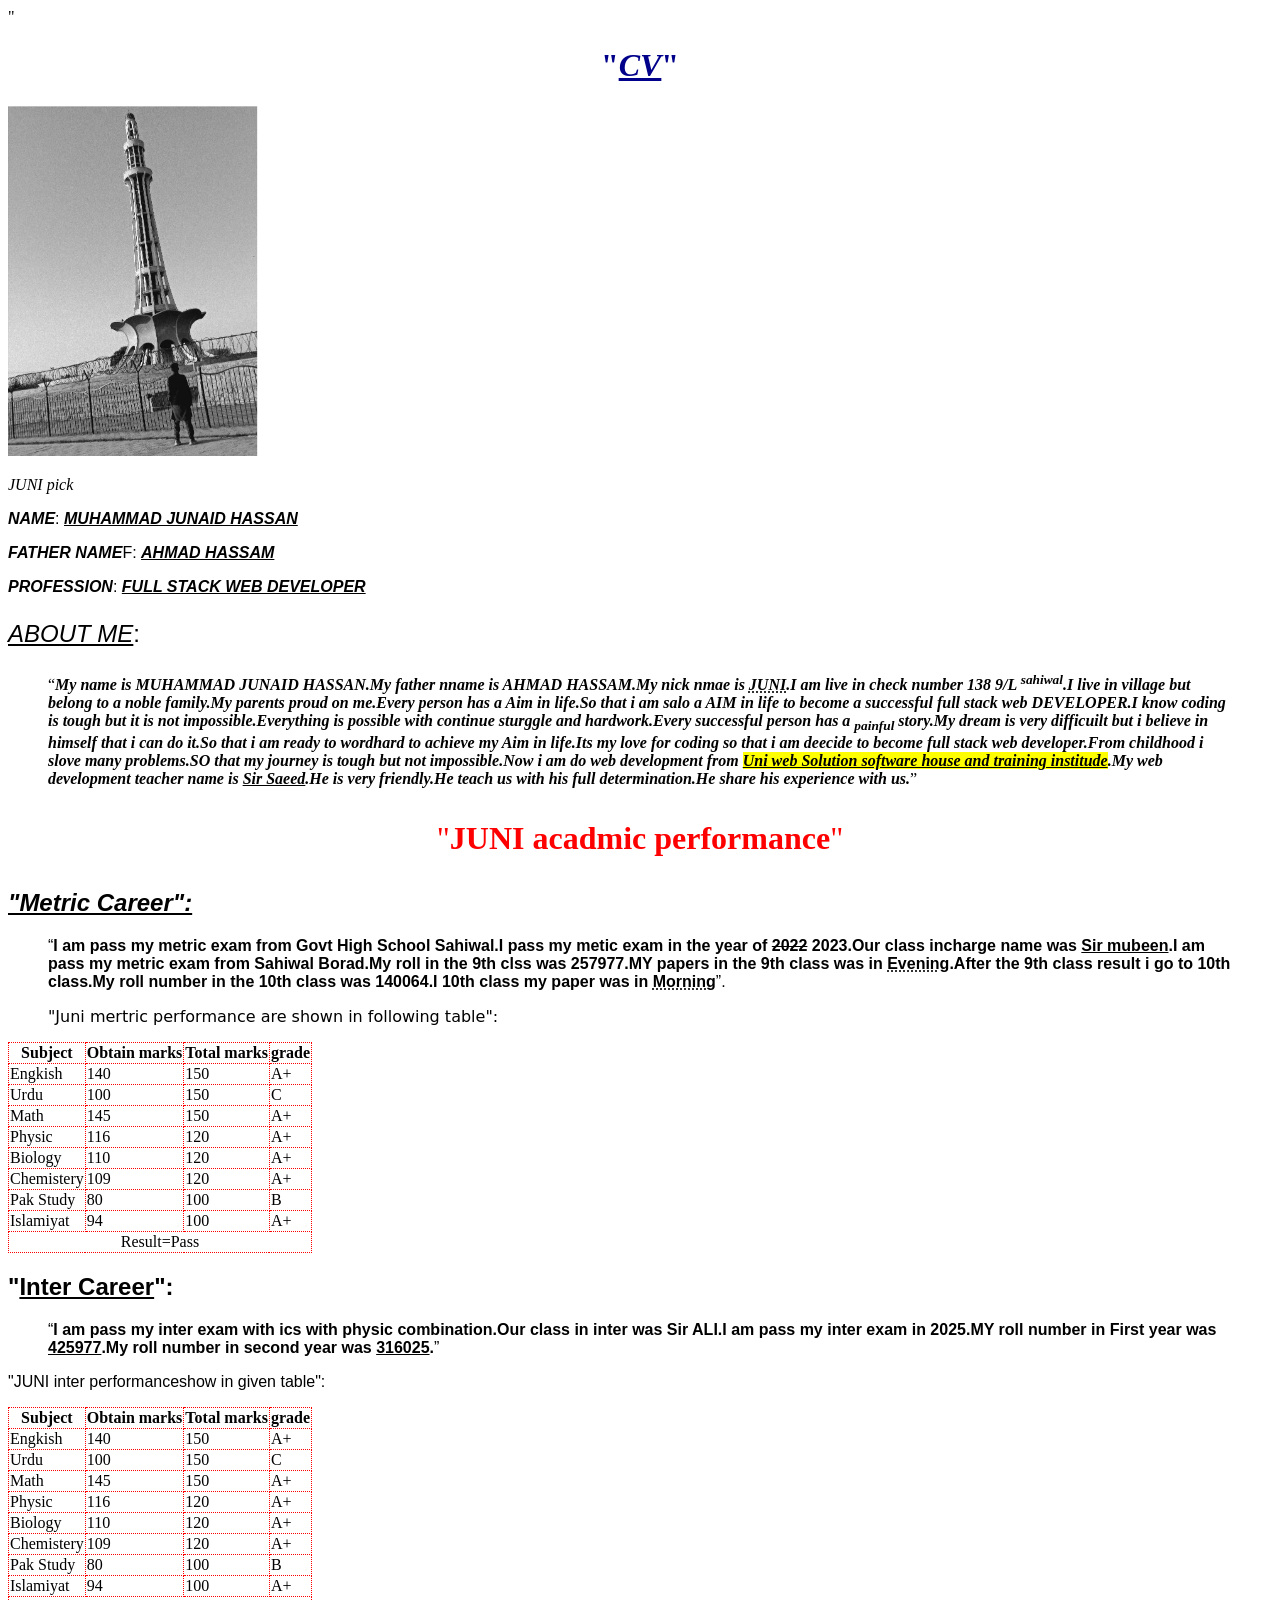
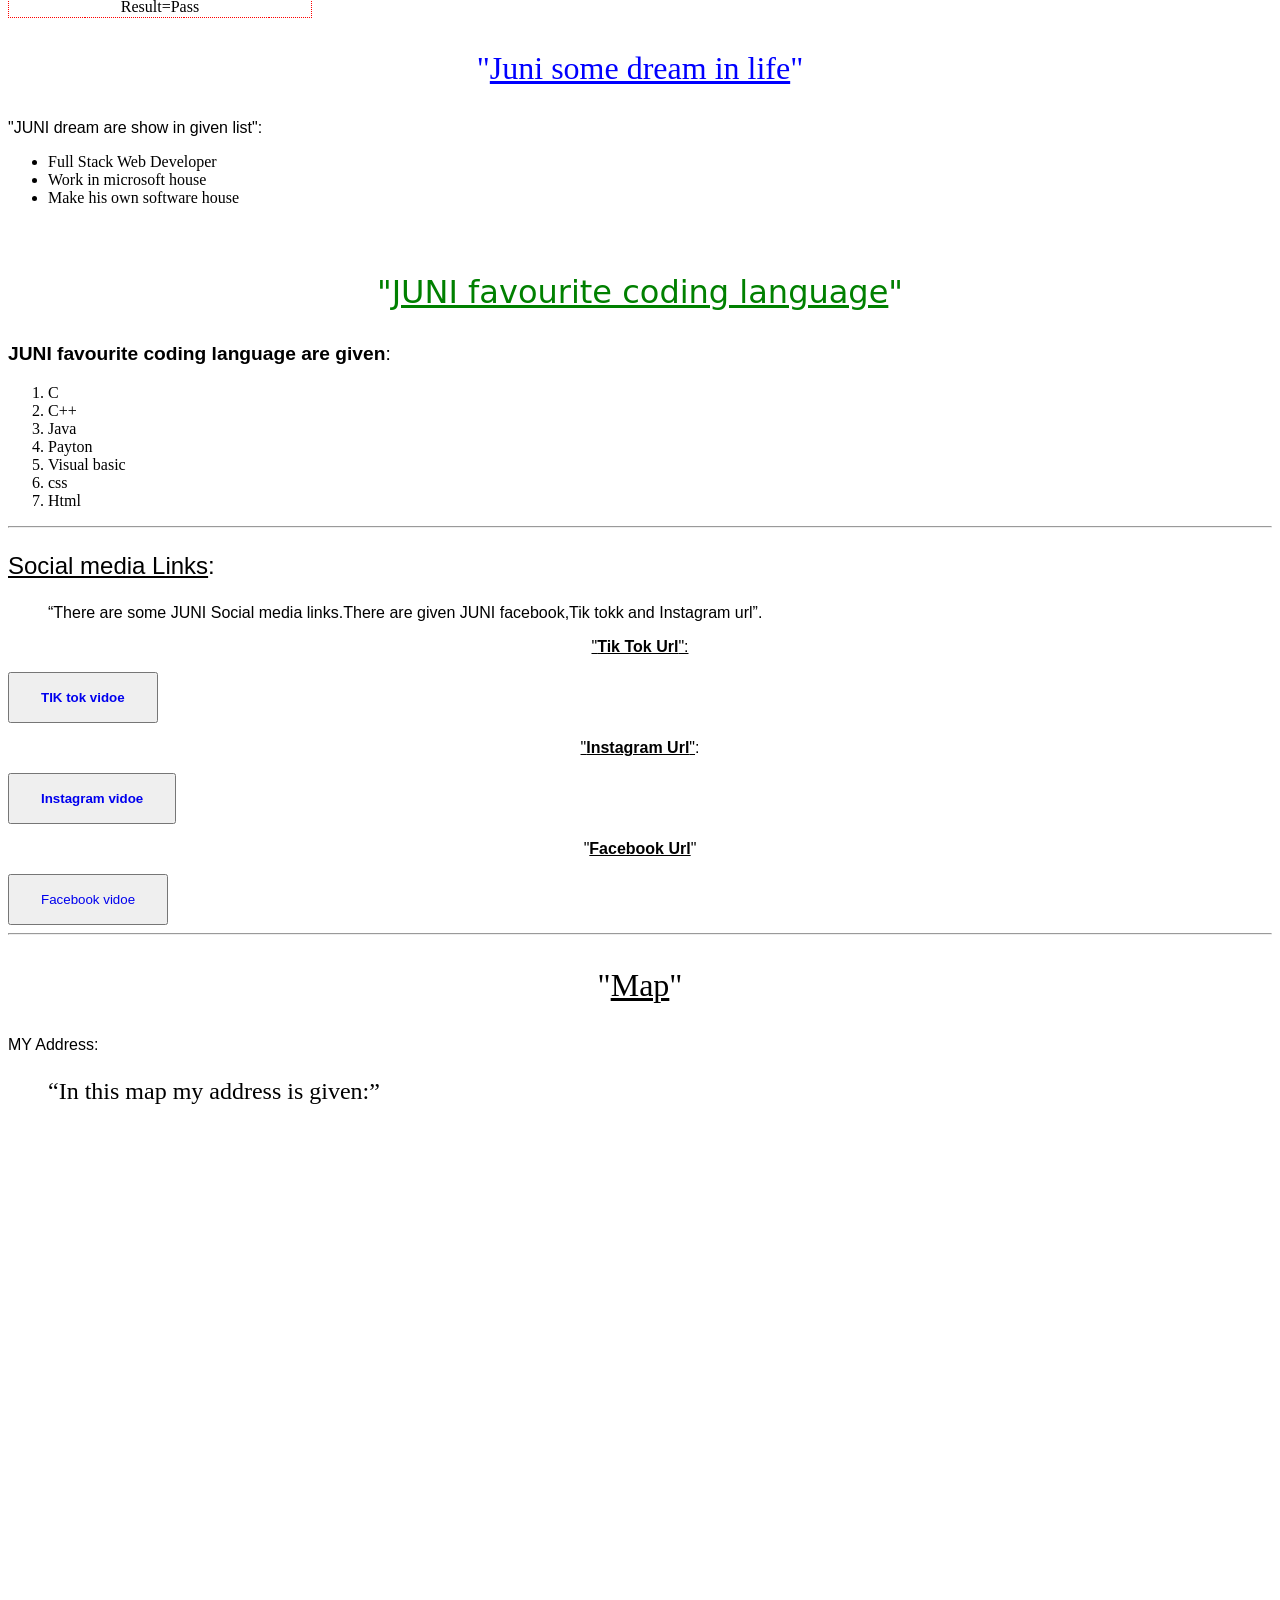
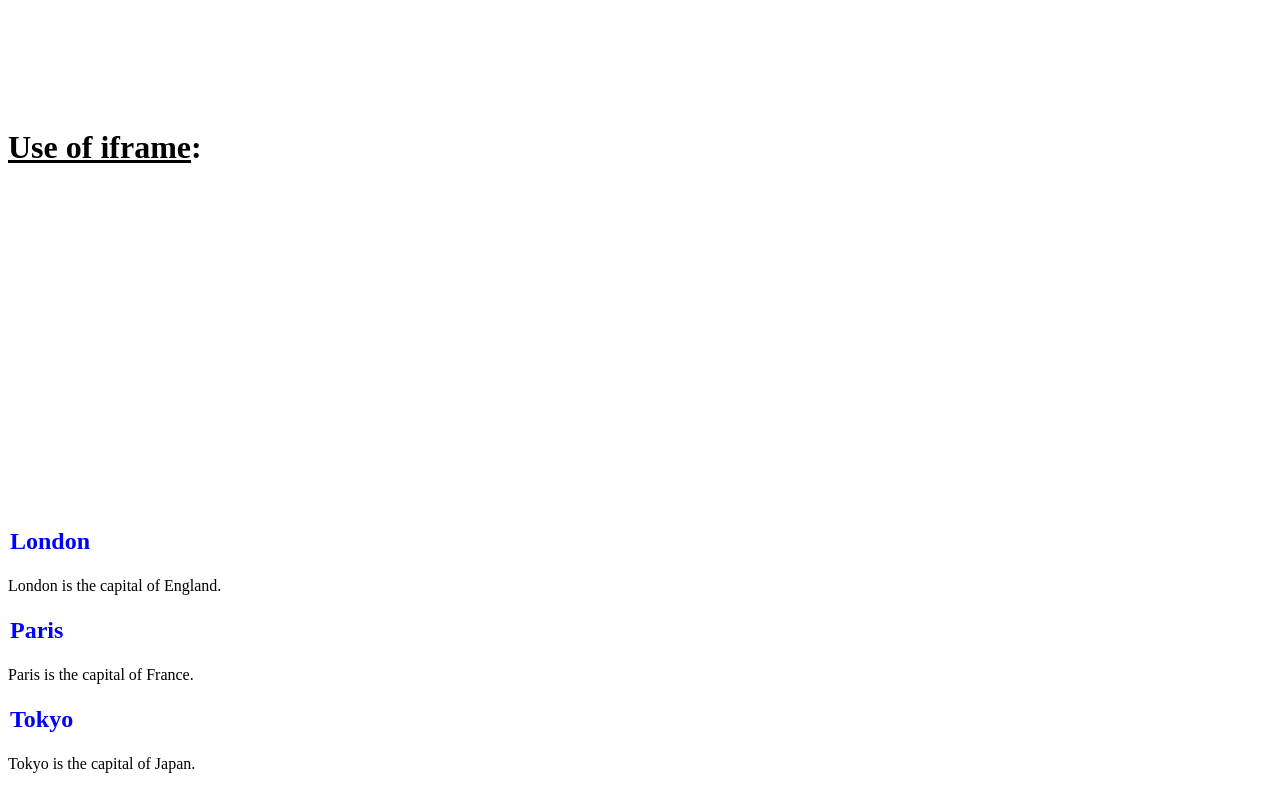
<file: CV/index.html>
<!DOCTYPE html>
<html lang="en">
<head>
    <meta charset="UTF-8">
    <meta name="viewport" content="width=device-width, initial-scale=1.0">
    <title>"JUNI CV"</title>
    <style>
        .city{
            border: 0cap;
            padding: 2px;
            color: blue;
        }
               table, th, td {
  border: 1px solid black;
  border-collapse: collapse;
  border-radius: 10px;
  border-style: dotted;
  border-color: red;
        }
        a:hover, a:active {
  background-color: red;
}
a:link, a:visited {
  padding: 15px 25px;
  text-align: center;
  text-decoration: none;
  display: inline-block;
}
</style>
    <link rel="icon" href="image/487119832_17927447004044093_8113792495772247585_n.jpg">
</head>"
<body>
   <h1 style="text-align: center; color: darkblue;">"<ins><i><b>CV</ins></b></i>"</h1>
   <img src="image/487119832_17927447004044093_8113792495772247585_n.jpg" width="250" height="350" alt="Thats juni image">
   <p><cite>JUNI pick</cite></p>
   <p style="font-family: Impact, Haettenschweiler, 'Arial Narrow Bold', sans-serif;"><i><b>NAME</i></b>:  <ins><i><b>MUHAMMAD JUNAID HASSAN</b></i></ins></p>
   <p style="font-family: Impact, Haettenschweiler, 'Arial Narrow Bold', sans-serif;"><i><b>FATHER NAME</i></b>F: <ins><i><b>AHMAD HASSAM</b></i></ins></p>
   <p style="font-family: Impact, Haettenschweiler, 'Arial Narrow Bold', sans-serif;"><i><b>PROFESSION</b></i>: <ins> <i><b>FULL STACK WEB DEVELOPER</b></i></ins></p>
   <p style="font-family: Verdana, Geneva, Tahoma, sans-serif; font-size: x-large;"><i><ins>ABOUT ME</ins></i>:</p>
   <blockquote>
    <p style="font-family: Cambria, Cochin, Georgia, Times, 'Times New Roman', serif;"><q><i><b>My name is MUHAMMAD JUNAID HASSAN.My father nname is AHMAD HASSAM.My nick nmae is <abbr title="JUNAID HASSAN">JUNI</abbr>.I am live in check number 138 9/L   <sup>sahiwal</sup>.I live in village but belong to a noble family.My parents proud on me.Every person has a Aim in life.So that i am salo a AIM in life to become a successful full stack web DEVELOPER.I know coding is tough but it is not impossible.Everything is possible with continue sturggle and hardwork.Every successful person has a <sub>painful</sub> story.My dream is very difficuilt but i believe in himself that i can do it.So that i am ready to  wordhard to achieve my Aim in life.Its my  love for coding so that i am deecide to become full stack web developer.From childhood i slove many problems.SO that my journey is tough but not impossible.Now i am do web development from <mark><ins>Uni web Solution software house and training institude</ins></mark>.My web development teacher name is <ins>Sir Saeed</ins>.He is very friendly.He teach us with his full determination.He share his experience with us.</b></i></q></p>
   </blockquote>
   <p style="text-align: center; font-size: xx-large; color: red; font-family: 'Times New Roman', Times, serif;">"<b>JUNI acadmic performance</b>"</p>
   <div>
    <h2 style="font-family: 'Lucida Sans', 'Lucida Sans Regular', 'Lucida Grande', 'Lucida Sans Unicode', Geneva, Verdana, sans-serif;"><ins><i><b>"Metric Career":</b></i></ins></h2>
   </div>
   <blockquote>
    <p style="font-family: 'Gill Sans', 'Gill Sans MT', Calibri, 'Trebuchet MS', sans-serif;"><q><b>I am pass my metric exam from Govt High School Sahiwal.I pass my metic exam in the year of <del>2022</del> 2023.Our class incharge name was <ins>Sir mubeen</ins>.I am pass my metric exam from Sahiwal Borad.My roll in the 9th clss was 257977.MY papers in the 9th class was in <abbr title="second time">Evening</abbr>.After the 9th class result i go to 10th class.My roll number  in the 10th class was 140064.I 10th class my paper was in <abbr title="First time">Morning</abbr></b></q>. <p style="font-family: system-ui, -apple-system, BlinkMacSystemFont, 'Segoe UI', Roboto, Oxygen, Ubuntu, Cantarell, 'Open Sans', 'Helvetica Neue', sans-serif;">"Juni mertric performance are shown in following table":</p></p>
   </blockquote>
   <table>
    <tr>
        <th>Subject</th>
        <th>Obtain marks</th>
        <th>Total marks</th>
        <th>grade</th>
    </tr>
    <tr>
        <td>Engkish</td>
        <td>140</td>
        <td>150</td>
        <td>A+</td>
    </tr>
    <tr>
        <td>Urdu</td>
        <td>100</td>
        <td>150</td>
        <td>C</td>
    </tr>
    <tr>
        <td>Math</td>
        <td>145</td>
        <td>150</td>
        <td>A+</td>
    </tr>
    <tr>
        <td>Physic</td>
        <td>116</td>
        <td>120</td>
        <td>A+</td>
    </tr>
    <tr>
        <td>Biology</td>
        <td>110</td>
        <td>120</td>
        <td>A+</td>
    </tr>
    <tr>
        <td>Chemistery</td>
        <td>109</td>
        <td>120</td>
        <td>A+</td>
    </tr>
    <tr>
        <td>Pak Study</td>
        <td>80</td>
        <td>100</td>
        <td>B</td>
    </tr>
    <tr>
        <td>Islamiyat</td>
        <td>94</td>
        <td>100</td>
        <td>A+</td>
    </tr>
    <tr>
        <td rowspan="5" colspan="5" style="text-align: center;">Result=Pass</td>
    </tr>
   </table>
   <div>
    <h2 style="font-family: 'Trebuchet MS', 'Lucida Sans Unicode', 'Lucida Grande', 'Lucida Sans', Arial, sans-serif;">"<ins>Inter  Career</ins>":</h2>
   </div>
   <blockquote>
    <p style="font-family: 'Franklin Gothic Medium', 'Arial Narrow', Arial, sans-serif;"><q><b>I am pass my inter exam with ics with physic combination.Our class in inter was Sir ALI.I am pass my inter exam in 2025.MY roll number in First year was <ins>425977</ins>.My roll number in second year was <ins>316025</ins>.</b></q></p>
</blockquote>
<p style="font-family: 'Franklin Gothic Medium', 'Arial Narrow', Arial, sans-serif;">"JUNI inter performanceshow in given table":</p>
 <table>
    <tr>
        <th>Subject</th>
        <th>Obtain marks</th>
        <th>Total marks</th>
        <th>grade</th>
    </tr>
    <tr>
        <td>Engkish</td>
        <td>140</td>
        <td>150</td>
        <td>A+</td>
    </tr>
    <tr>
        <td>Urdu</td>
        <td>100</td>
        <td>150</td>
        <td>C</td>
    </tr>
    <tr>
        <td>Math</td>
        <td>145</td>
        <td>150</td>
        <td>A+</td>
    </tr>
    <tr>
        <td>Physic</td>
        <td>116</td>
        <td>120</td>
        <td>A+</td>
    </tr>
    <tr>
        <td>Biology</td>
        <td>110</td>
        <td>120</td>
        <td>A+</td>
    </tr>
    <tr>
        <td>Chemistery</td>
        <td>109</td>
        <td>120</td>
        <td>A+</td>
    </tr>
    <tr>
        <td>Pak Study</td>
        <td>80</td>
        <td>100</td>
        <td>B</td>
    </tr>
    <tr>
        <td>Islamiyat</td>
        <td>94</td>
        <td>100</td>
        <td>A+</td>
    </tr>
    <tr>
        <td rowspan="5" colspan="5" style="text-align: center;">Result=Pass</td>
    </tr>
   </table>
   <p style="text-align: center;color:blue; font-family: Georgia, 'Times New Roman', Times, serif; font-size:xx-large;">"<ins>Juni some dream in life</ins>"</p>
   <p style="font-family: Impact, Haettenschweiler, 'Arial Narrow Bold', sans-serif;">"JUNI dream are show in given list":</p>
   <ul>
    <li>Full Stack Web Developer</li>
    <li>Work in microsoft house</li>
    <li>Make his own software house</li>
   </ul>
   <br>
   <p style="font-family: system-ui, -apple-system, BlinkMacSystemFont, 'Segoe UI', Roboto, Oxygen, Ubuntu, Cantarell, 'Open Sans', 'Helvetica Neue', sans-serif;text-align: center;font-size: xx-large;color: green">"<ins>JUNI favourite coding language</ins>"</p>
   <p style="font-family: Arial, Helvetica, sans-serif; font-size: larger;"><b>JUNI favourite coding language are given</b>:</p>
   <ol>
    <li>C</li>
    <li>C++</li>
    <li>Java</li>
    <li>Payton</li>
    <li>Visual basic</li>
    <li>css</li>
    <li>Html</li>
   </ol>
   <hr>
   <p style="font-family: Impact, Haettenschweiler, 'Arial Narrow Bold', sans-serif;font-size: x-large;"><ins>Social media Links</ins>:</p>
   <blockquote>
    <p style="font-family: 'Trebuchet MS', 'Lucida Sans Unicode', 'Lucida Grande', 'Lucida Sans', Arial, sans-serif;"><q>There are some JUNI Social media links.There  are given JUNI facebook,Tik tokk and Instagram url</q>.</p>
   </blockquote>
   <p style="font-family: Arial, Helvetica, sans-serif; color:black; text-align: center;"><ins>"<b>Tik Tok Url</b>":</ins></p>
   <button><a href="https://vt.tiktok.com/ZSk2dSeEJ/" target="_blank"><b>TIK tok vidoe</b></a></button>
   <br>
   <p style="font-family: Arial, Helvetica, sans-serif; text-align: center;"><ins>"<b>Instagram Url</b>"</ins>:</p>
   <button><a href="https://www.instagram.com/reel/DBjjOB_AqEO/?igsh=ajZhdjloYzAyMHg3" target="_blank"><b>Instagram vidoe</b></a></button>
   <br>
   <p style="font-family: 'Segoe UI', Tahoma, Geneva, Verdana, sans-serif;text-align: center;">"<ins><b>Facebook Url</ins></b>"</p>
   <button><a href="https://www.facebook.com/100064695835455/posts/1079418030891381/?mibextid=rS40aB7S9Ucbxw6v" target="_blank">Facebook vidoe</a></button>
   <hr>
   <P style="text-align: center; font-size: xx-large;">"<ins>Map</ins>"</P>
   <p style="font-family: 'Segoe UI', Tahoma, Geneva, Verdana, sans-serif;">MY Address:</p>
   <blockquote>
    <p style="font-family: Cambria, Cochin, Georgia, Times, 'Times New Roman', serif; font-size: x-large;"><q>In this map my address is given:</q></p>
   </blockquote>
   <div class="mapouter"><div class="gmap_canvas"><iframe width="820" height="560" id="gmap_canvas" src="https://maps.google.com/maps?q=sahiwal+uni+web++&t=&z=13&ie=UTF8&iwloc=&output=embed" frameborder="0" scrolling="no" marginheight="0" marginwidth="0"></iframe><a href="https://textcaseconvert.com/"></a><br><a href="https://online.stopwatch-timer.net/"></a><br><style>.mapouter{position: relative;text-align: right;height: 560px;width: 820px;}</style><a href="https://www.embedmaps.co">location map</a><style>.gmap_canvas{overflow: hidden;background: none !important;height: 560px;width: 820px;}</style></div></div>
   <br>
   <h1><ins>Use of iframe</ins>:</h1>
   <iframe width="560" height="315" src="https://www.youtube.com/embed/qP23O70ve7k?si=LhIIYR9aQzeolE_a" title="YouTube video player" frameborder="0" allow="accelerometer; autoplay; clipboard-write; encrypted-media; gyroscope; picture-in-picture; web-share" referrerpolicy="strict-origin-when-cross-origin" allowfullscreen></iframe>
   <!-- Multiple elements with same class -->
<h2 class="city">London</h2>
<p>London is the capital of England.</p>

<h2 class="city">Paris</h2>
<p>Paris is the capital of France.</p>

<h2 class="city">Tokyo</h2>
<p>Tokyo is the capital of Japan.</p


</body>
</html>
</file>
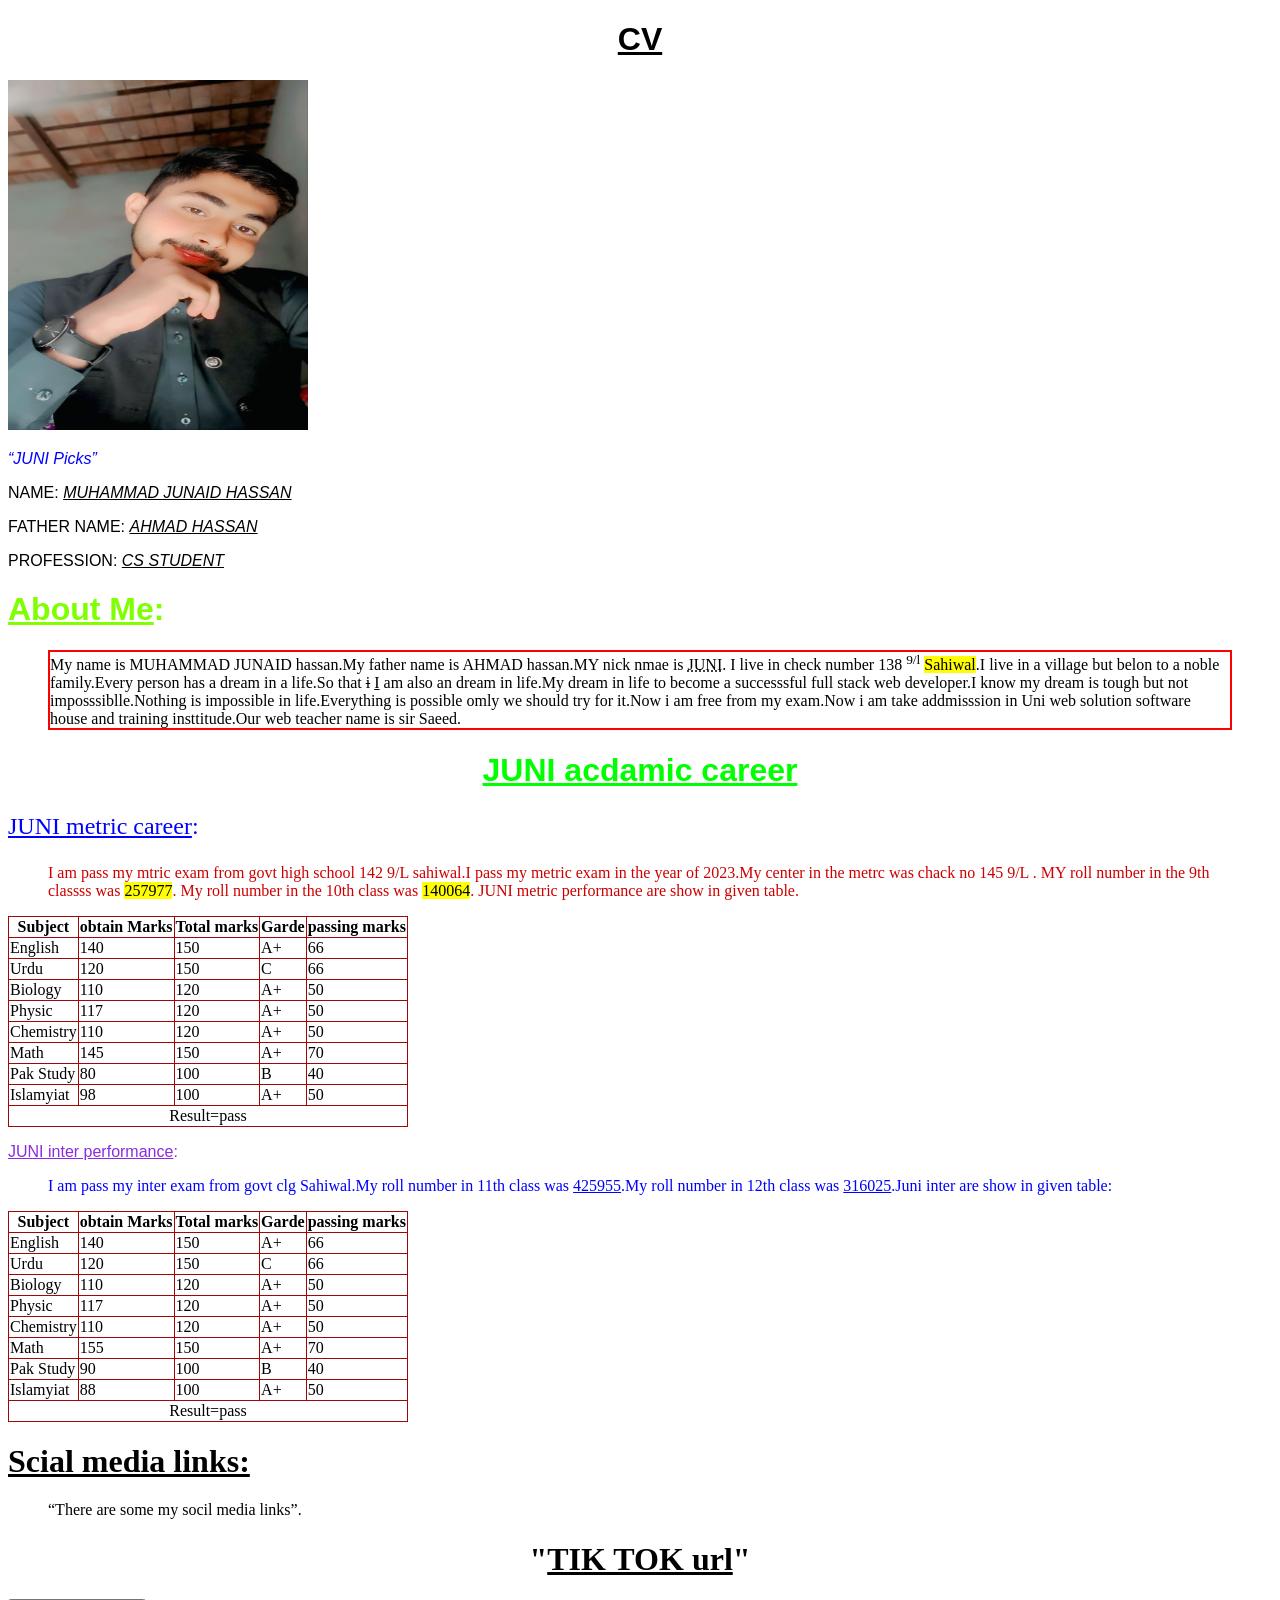
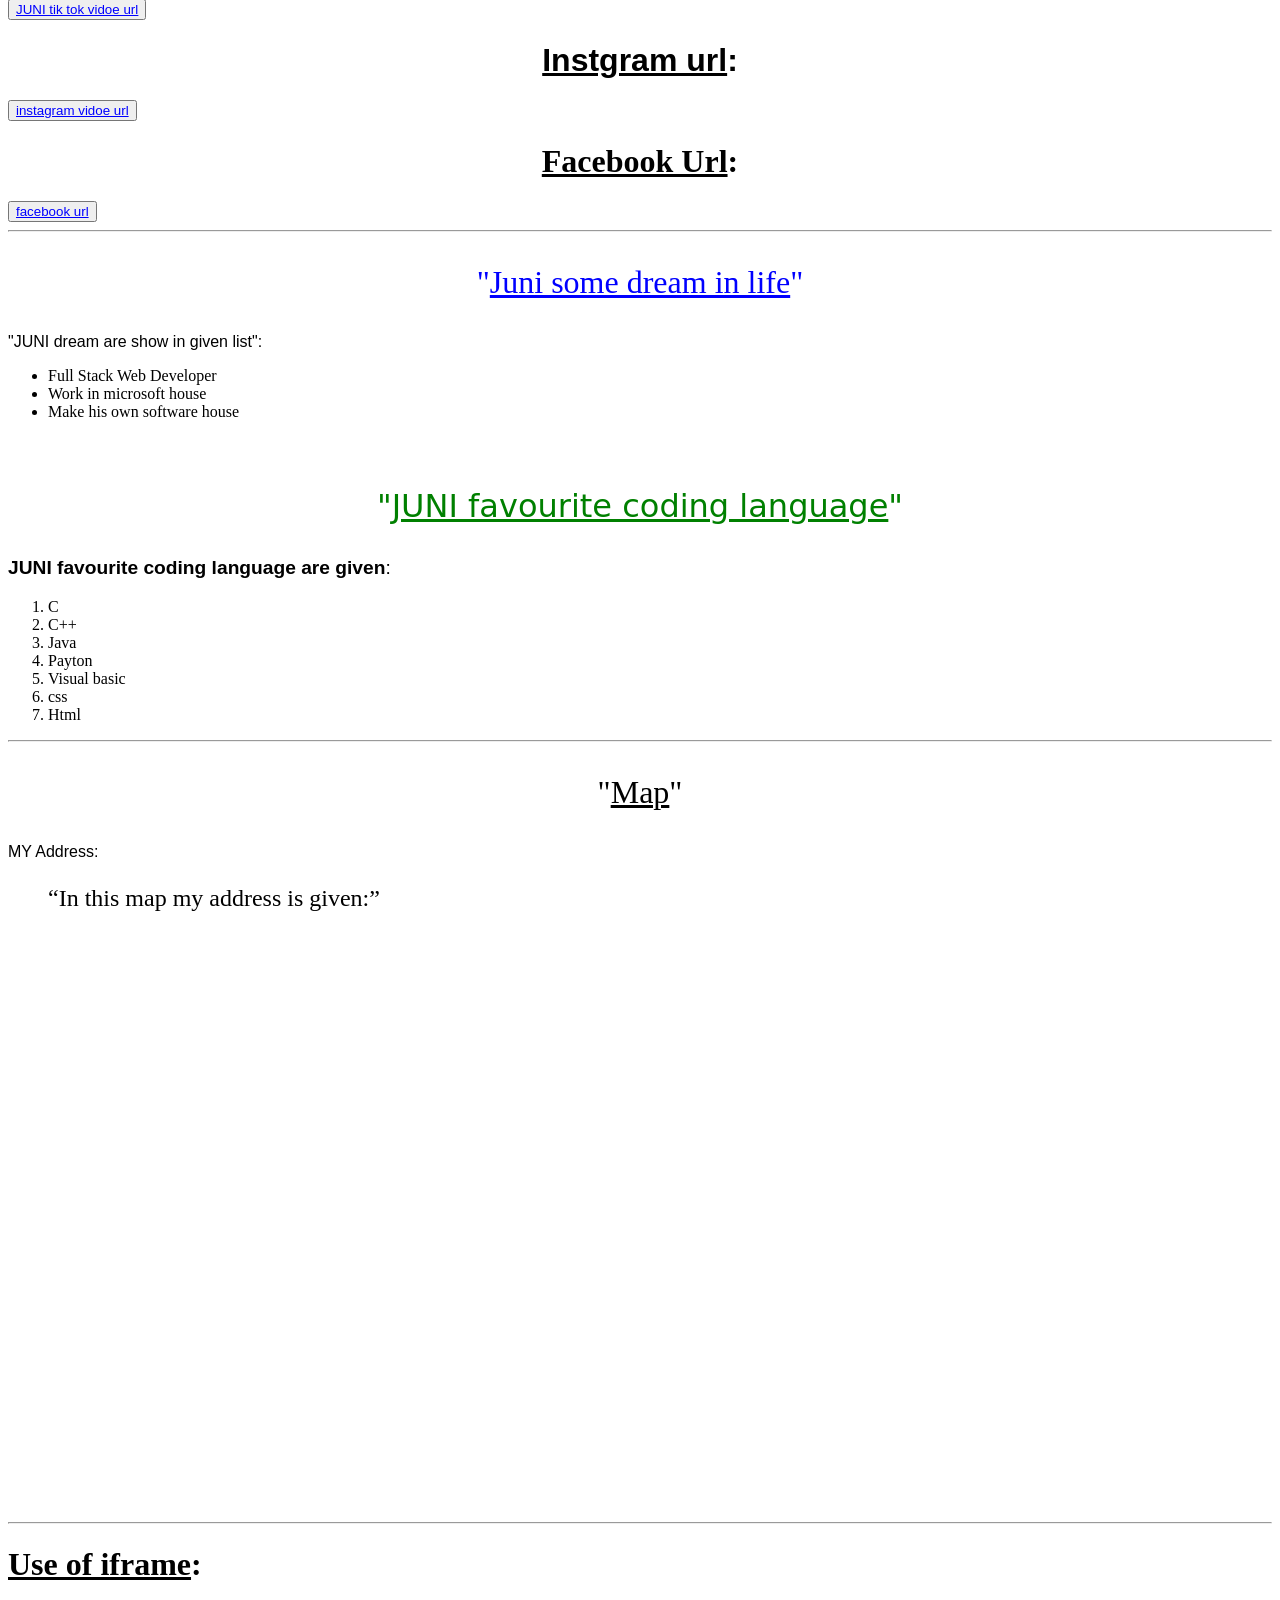
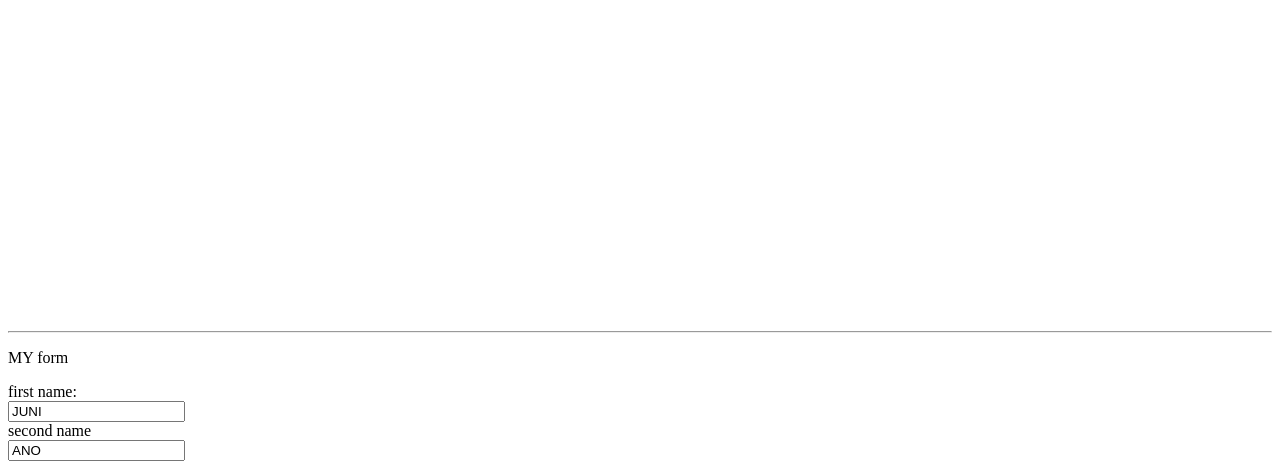
<file: cv2/index.html>
<!DOCTYPE html>
<html lang="en">

<head>
    <style>
        table,
        th,
        td {
            border: 1px solid rgb(163, 6, 6);
            border-collapse: collapse;
        }

        .Metric {
            color: blue;
            font-family: 'Times New Roman', Times, serif;
            font-size: x-large;
        }

        .Center {
            color: rgb(205, 0, 0);
            padding: auto;
            font-family: 'Times New Roman', Times, serif;
        }

        #JUNI {
            color: blueviolet;
            font-family: 'Franklin Gothic Medium', 'Arial Narrow', Arial, sans-serif;
        }

        #ID {
            color: blue;
        }

        a:link {
            color: blue;
        }

        a:hover {
            background-color: rgb(98, 140, 68);
        }
    </style>

    <meta charset="UTF-8">
    <meta name="viewport" content="width=device-width, initial-scale=1.0">
    <title>ABOUT JUNI</title>
</head>
<link rel="icon" href="image/1743408619605.jpg">
<body>
    <h1 style="text-align: center; font-family: 'Franklin Gothic Medium', 'Arial Narrow', Arial, sans-serif;">
        <ins>CV</ins></h1>
    <img src="image/1743408619605.jpg" width="300" height="350" alt="PICKS">
    <p style="font-family: 'Segoe UI', Tahoma, Geneva, Verdana, sans-serif; color: blue;"><cite><q>JUNI Picks</q></cite>
    </p>
    <p style="font-family: Impact, Haettenschweiler, 'Arial Narrow Bold', sans-serif;">NAME: <ins><i>MUHAMMAD JUNAID
                HASSAN</i></ins></p>
    <p style="font-family: Impact, Haettenschweiler, 'Arial Narrow Bold', sans-serif;">FATHER NAME: <i><ins>AHMAD
                HASSAN</ins></i></p>
    <p style="font-family: Impact, Haettenschweiler, 'Arial Narrow Bold', sans-serif;">PROFESSION: <i><ins>CS
                STUDENT</ins></i></p>
    <h1
        style="color: chartreuse; font-family: 'Lucida Sans', 'Lucida Sans Regular', 'Lucida Grande', 'Lucida Sans Unicode', Geneva, Verdana, sans-serif;">
        <ins>About Me</ins>:</h1>
    <blockquote>
        <p style="border: 2px solid red; font-family: 'Franklin Gothic Medium', font font-family: Arial, " Helvetica
            Neue", Helvetica, sans-serif;">My name is MUHAMMAD JUNAID hassan.My father name is AHMAD hassan.MY nick nmae
            is <abbr title="MUHAMMAD JUNAID HASSAN"> JUNI</abbr>. I live in check number 138 <sup>9/l</sup>
            <mark>Sahiwal</mark>.I live in a village but belon to a noble family.Every person has a dream in a life.So
            that <del>i</del> <ins>I</ins> am also an dream in life.My dream in life to become a successsful full stack
            web developer.I know my dream is tough but not imposssiblle.Nothing is impossible in life.Everything is
            possible omly we should try for it.Now i am free from my exam.Now i am take addmisssion in Uni web solution
            software house and training insttitude.Our web teacher name is sir Saeed.</p>
    </blockquote>
    <h1 style="text-align: center; color: lime; font-family: Verdana, Geneva, Tahoma, sans-serif;"><ins>JUNI acdamic
            career</ins></h1>
    <div class="Metric">
        <p><ins>JUNI metric career</ins>:</p>
    </div>
    <blockquote>
        <p class="Center">I am pass my mtric exam from govt high school 142 9/L sahiwal.I pass my metric exam in the
            year of 2023.My center in the metrc was chack no 145 9/L . MY roll number in the 9th classss was
            <mark>257977</mark>. My roll number in the 10th class was <mark>140064</mark>. JUNI metric performance are
            show in given table.</p>
    </blockquote>
    <table>
        <tr>
            <th>Subject</th>
            <th>obtain Marks</th>
            <th>Total marks</th>
            <th>Garde</th>
            <th>passing marks</th>
        </tr>
        <tr>
            <td>English</td>
            <td>140</td>
            <td>150</td>
            <td>A+</td>
            <td>66</td>
        </tr>
        <tr>
            <td>Urdu</td>
            <td>120</td>
            <td>150</td>
            <td>C</td>
            <td>66</td>
        </tr>
        <tr>
            <td>Biology</td>
            <td>110</td>
            <td>120</td>
            <td>A+</td>
            <td>50</td>
        </tr>
        <tr>
            <td>Physic</td>
            <td>117</td>
            <td>120</td>
            <td>A+</td>
            <td>50</td>
        </tr>
        <tr>
            <td>Chemistry</td>
            <td>110</td>
            <td>120</td>
            <td>A+</td>
            <td>50</td>
        </tr>
        <tr>
            <td>Math</td>
            <td>145</td>
            <td>150</td>
            <td>A+</td>
            <td>70</td>
        </tr>
        <tr>
            <td>Pak Study</td>
            <td>80</td>
            <td>100</td>
            <td>B</td>
            <td>40</td>
        </tr>
        <tr>
            <td>Islamyiat</td>
            <td>98</td>
            <td>100</td>
            <td>A+</td>
            <td>50</td>
        </tr>
        <td style="text-align: center;" rowspan="5" colspan="5"> Result=pass</td>
    </table>
    <div id="JUNI">
        <p> <ins>JUNI inter performance</ins>:</p>
    </div>
    <blockquote>
        <p id="ID">I am pass my inter exam from govt clg Sahiwal.My roll number in 11th class was <ins>425955</ins>.My
            roll number in 12th class was <ins>316025</ins>.Juni inter are show in given table:</p>
    </blockquote>
    <table>
        <tr>
            <th>Subject</th>
            <th>obtain Marks</th>
            <th>Total marks</th>
            <th>Garde</th>
            <th>passing marks</th>
        </tr>
        <tr>
            <td>English</td>
            <td>140</td>
            <td>150</td>
            <td>A+</td>
            <td>66</td>
        </tr>
        <tr>
            <td>Urdu</td>
            <td>120</td>
            <td>150</td>
            <td>C</td>
            <td>66</td>
        </tr>
        <tr>
            <td>Biology</td>
            <td>110</td>
            <td>120</td>
            <td>A+</td>
            <td>50</td>
        </tr>
        <tr>
            <td>Physic</td>
            <td>117</td>
            <td>120</td>
            <td>A+</td>
            <td>50</td>
        </tr>
        <tr>
            <td>Chemistry</td>
            <td>110</td>
            <td>120</td>
            <td>A+</td>
            <td>50</td>
        </tr>
        <tr>
            <td>Math</td>
            <td>155</td>
            <td>150</td>
            <td>A+</td>
            <td>70</td>
        </tr>
        <tr>
            <td>Pak Study</td>
            <td>90</td>
            <td>100</td>
            <td>B</td>
            <td>40</td>
        </tr>
        <tr>
            <td>Islamyiat</td>
            <td>88</td>
            <td>100</td>
            <td>A+</td>
            <td>50</td>
        </tr>
        <td style="text-align: center;" rowspan="5" colspan="5"> Result=pass</td>
    </table>
    <h1><ins>Scial media links:</ins></h1>
    <blockquote>
        <p><q>There are some my socil media links</q>.</p>
    </blockquote>
    <h1 style=" text-align: center;">"<ins>TIK TOK url</ins>"</h1>
    <button><a href="https://vt.tiktok.com/ZSk2dSeEJ/"><ins>JUNI tik tok vidoe url</ins></a></button>
    <h1 style="font-family: 'Gill Sans', 'Gill Sans MT', Calibri, 'Trebuchet MS', sans-serif; text-align: center;">
        <ins>Instgram url</ins>:</h1>
    <button><a href="https://www.instagram.com/reel/DBjjOB_AqEO/?igsh=ajZhdjloYzAyMHg3">instagram vidoe url</a></button>
    <h1 style="text-align: center;"><ins>Facebook Url</ins>:</h1>
    <button><a
            href="https://www.facebook.com/100064695835455/posts/1079418030891381/?mibextid=rS40aB7S9Ucbxw6v">facebook
            url</a></button>
    <hr>
    <p
        style="text-align: center;color:blue; font-family: Georgia, 'Times New Roman', Times, serif; font-size:xx-large;">
        "<ins>Juni some dream in life</ins>"</p>
    <p style="font-family: Impact, Haettenschweiler, 'Arial Narrow Bold', sans-serif;">"JUNI dream are show in given
        list":</p>
    <ul>
        <li>Full Stack Web Developer</li>
        <li>Work in microsoft house</li>
        <li>Make his own software house</li>
    </ul>
    <br>
    <p
        style="font-family: system-ui, -apple-system, BlinkMacSystemFont, 'Segoe UI', Roboto, Oxygen, Ubuntu, Cantarell, 'Open Sans', 'Helvetica Neue', sans-serif;text-align: center;font-size: xx-large;color: green">
        "<ins>JUNI favourite coding language</ins>"</p>
    <p style="font-family: Arial, Helvetica, sans-serif; font-size: larger;"><b>JUNI favourite coding language are
            given</b>:</p>
    <ol>
        <li>C</li>
        <li>C++</li>
        <li>Java</li>
        <li>Payton</li>
        <li>Visual basic</li>
        <li>css</li>
        <li>Html</li>
    </ol>
    <hr>
    <P style="text-align: center; font-size: xx-large;">"<ins>Map</ins>"</P>
    <p style="font-family: 'Segoe UI', Tahoma, Geneva, Verdana, sans-serif;">MY Address:</p>
    <blockquote>
        <p style="font-family: Cambria, Cochin, Georgia, Times, 'Times New Roman', serif; font-size: x-large;"><q>In
                this map my address is given:</q></p>
    </blockquote>
    <div class="mapouter">
        <div class="gmap_canvas"><iframe width="820" height="560" id="gmap_canvas"
                src="https://maps.google.com/maps?q=sahiwal+uni+web++&t=&z=13&ie=UTF8&iwloc=&output=embed"
                frameborder="0" scrolling="no" marginheight="0" marginwidth="0"></iframe><a
                href="https://textcaseconvert.com/" target="_blank"></a><br><a
                href="https://online.stopwatch-timer.net/"></a><br>
            <style>
                .mapouter {
                    position: relative;
                    text-align: right;
                    height: 560px;
                    width: 820px;
                }
            </style><a href="https://www.embedmaps.co" target="_blank">location map</a>
            <style>
                .gmap_canvas {
                    overflow: hidden;
                    background: none !important;
                    height: 560px;
                    width: 820px;
                }
            </style>
        </div>
    </div>
    <br>
    <hr>
    <h1><ins>Use of iframe</ins>:</h1>
    <!-- Multiple elements with same class -->
    <iframe width="560" height="315" src="https://www.youtube.com/embed/qP23O70ve7k?si=LhIIYR9aQzeolE_a"
        title="YouTube video player" frameborder="0"
        allow="accelerometer; autoplay; clipboard-write; encrypted-media; gyroscope; picture-in-picture; web-share"
        referrerpolicy="strict-origin-when-cross-origin" allowfullscreen></iframe>
        <hr>
        <p>MY form</p>
        <form>
            <label for="fname">first name:</label><br>
            <input type="text" id="fname" value="JUNI"><br>
            <label for="sname">second name</label><br>
            <input type="text" id="sname" value="ANO"><br>
        
        </form>




</body>

</html>
</file>
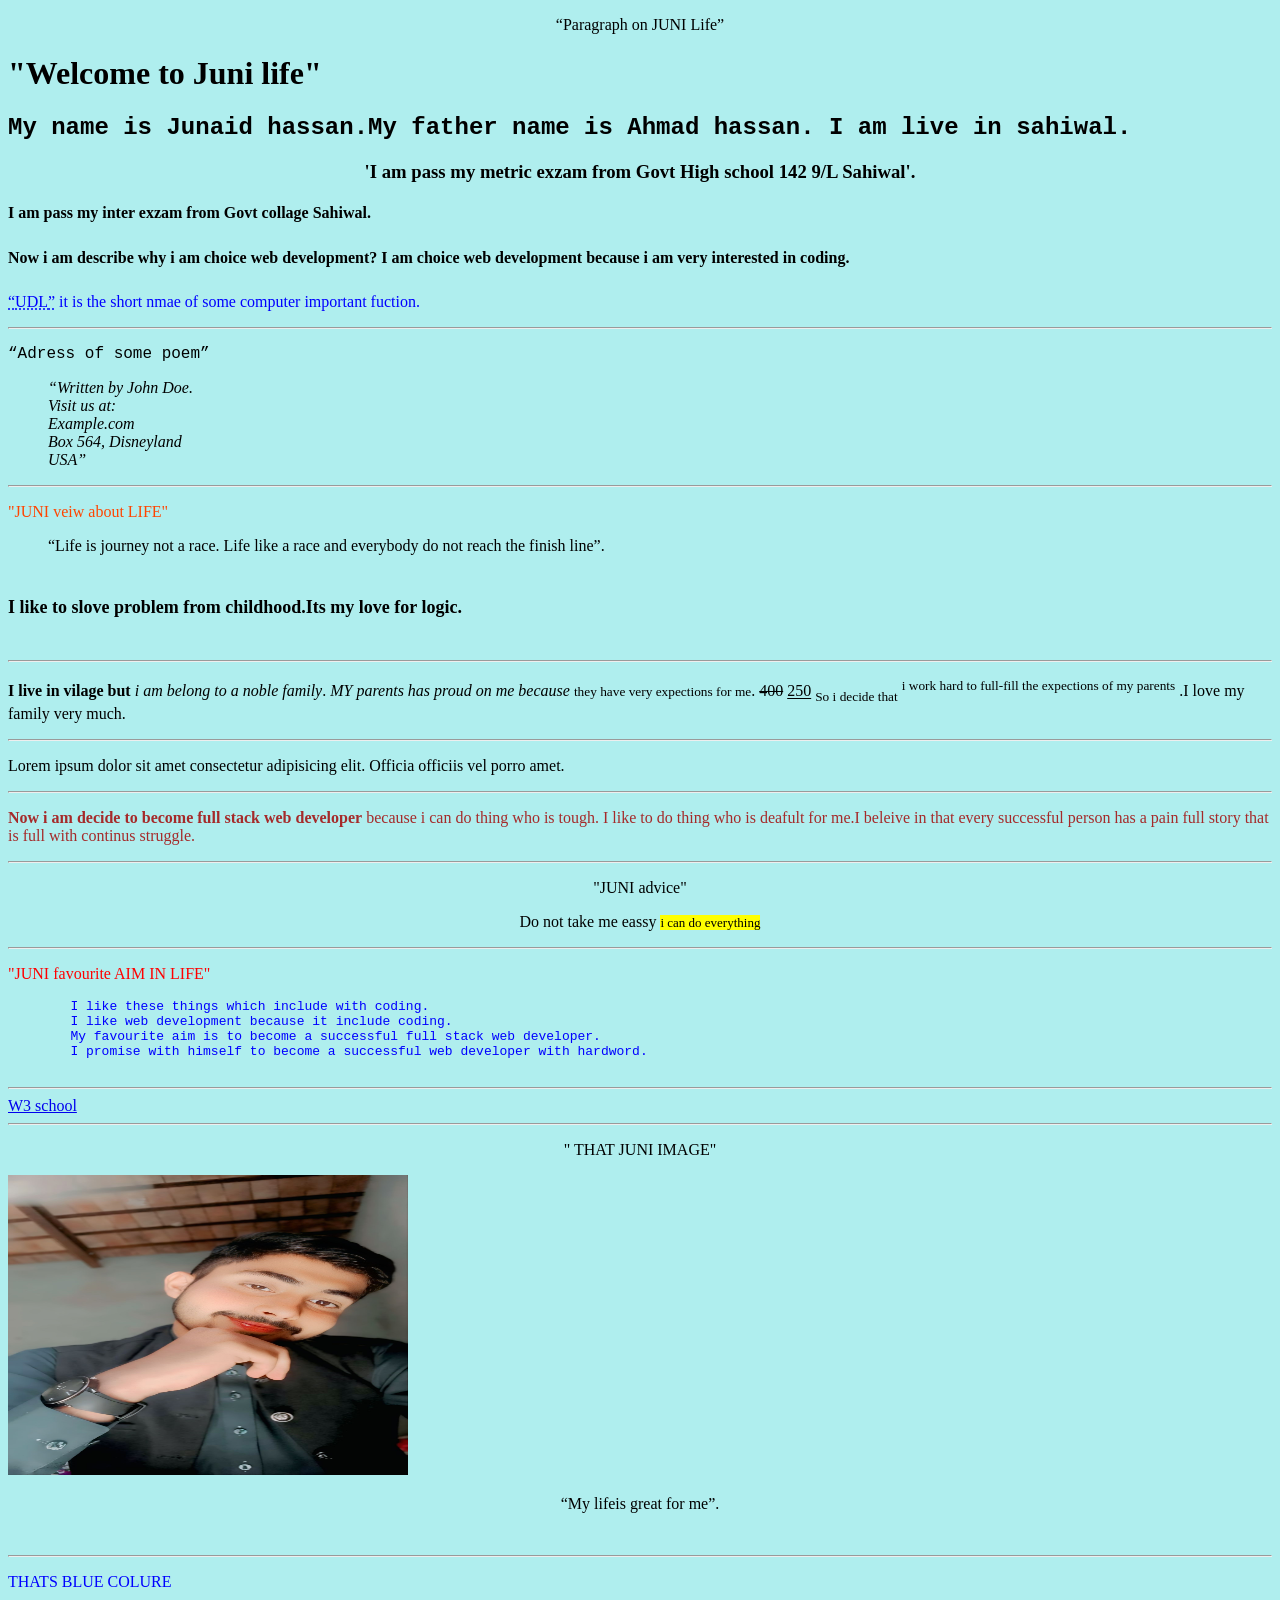
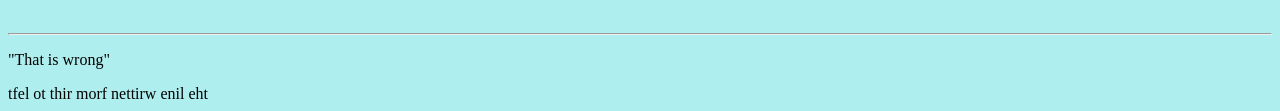
<file: juni/index.html>
<!DOCTYPE html>
<html lang="en">
<head>
    <meta charset="UTF-8">
    <meta name="viewport" content="width=device-width, initial-scale=1.0">
    <title>"ABOUT JUNI LIFE"</title>
</head>
<body style="background-color:paleturquoise;">
    <!-- that is wrong data -->
      <p style="text-align: center " style="font-size: long;"><q>Paragraph on JUNI Life</q></p>
     <!-- that are wrong data -->
    <h1 style="color: black;" style="font-size: 60px;">"Welcome to Juni life"</h1>
    <h2 style="font-family: 'Courier New', Courier, monospace;">My name is Junaid hassan.My father name is Ahmad hassan. I am live in sahiwal.</h2>
    <h3 style="text-align: center;">'I  am pass my metric exzam from Govt High school 142 9/L Sahiwal'.</h3>
    <h4>I am pass my inter exzam from Govt collage Sahiwal.</h4>
    <h5 style="font-size: medium;">Now i am describe why i am choice  web development? I am choice web development because i  am very interested in coding. </h5>
    <p style="color: blue;"><abbr title="universail source locater"> <q>UDL</abbr> it is the short nmae of some computer  important fuction.</q></p>
    <hr>
    <p style="font-family: 'Courier New', Courier, monospace;"><q>Adress of some poem</q></p>
        <blockquote><address>
<q>Written by John Doe.<br>
Visit us at:<br>
Example.com<br>
Box 564, Disneyland<br>
USA</q>
</address>
</blockquote>
<hr>
    <P style="color: orangered;">
        "JUNI veiw about LIFE"
        <blockquote>
            <q>Life is journey not a race.  Life like a race and everybody do not reach the finish line</q>.
        </blockquote>
    </P>
    <h6 style="font-size: large;">I like to slove problem from childhood.Its my love for logic.</h6>
    <hr>
    <p><strong>I live in vilage but</strong> <i> i am belong to a noble family</i>. <em>MY parents has proud on me because</em> <small>they have very expections for me</small>.  <del> 400</del> <ins>250</ins> <sub>So i decide that</sub> <sup>i work hard to full-fill the expections of my parents</sup> .I love my family very much.</p>
    <hr>
    <p style="color: black ;">Lorem ipsum dolor sit amet consectetur adipisicing elit. Officia officiis vel porro amet.</p>
    <hr>
    <p style="color: brown;"><b> Now i am decide to become full stack web developer</b> because  i can do thing who is tough. I like to do thing who is deafult for me.I beleive in that  every successful person has a pain full story that is full with continus struggle.</p>
    <hr>
    <p style="text-align: center;">"JUNI advice"</p>
    <p style="text-align: center;">Do not take me eassy <mark style="font-size: small;">i can do everything</mark></p>
    <hr>
    <p style="color: red;">"JUNI favourite AIM IN LIFE"</p>
    <pre style="color: blue;">
        I like these things which include with coding.
        I like web development because it include coding.
        My favourite aim is to become a successful full stack web developer.
        I promise with himself to become a successful web developer with hardword.
    </pre>
    <hr>
    <a href="https://www.w3schools.com/">W3 school</a>
    <br>
    <hr>
    <p style="text-align: center;" style="font-size: medium;">" THAT JUNI IMAGE"</p>
    <img src="image/1743408619605.jpg" style="text-align: center;" width="400" height="300" alt="This is my image ">
    <p style="text-align: center;"> <q>My life</cite>is great for me</q>.</p>
    <br>
    <hr>
    <p style="color: blue;">THATS BLUE COLURE</p>
    <br>
    <hr>
    <p>"That is wrong"</p>
    <bdo dir="rtl">the line written from riht to left</bdo>

   
    
</body>
</html>
</file>
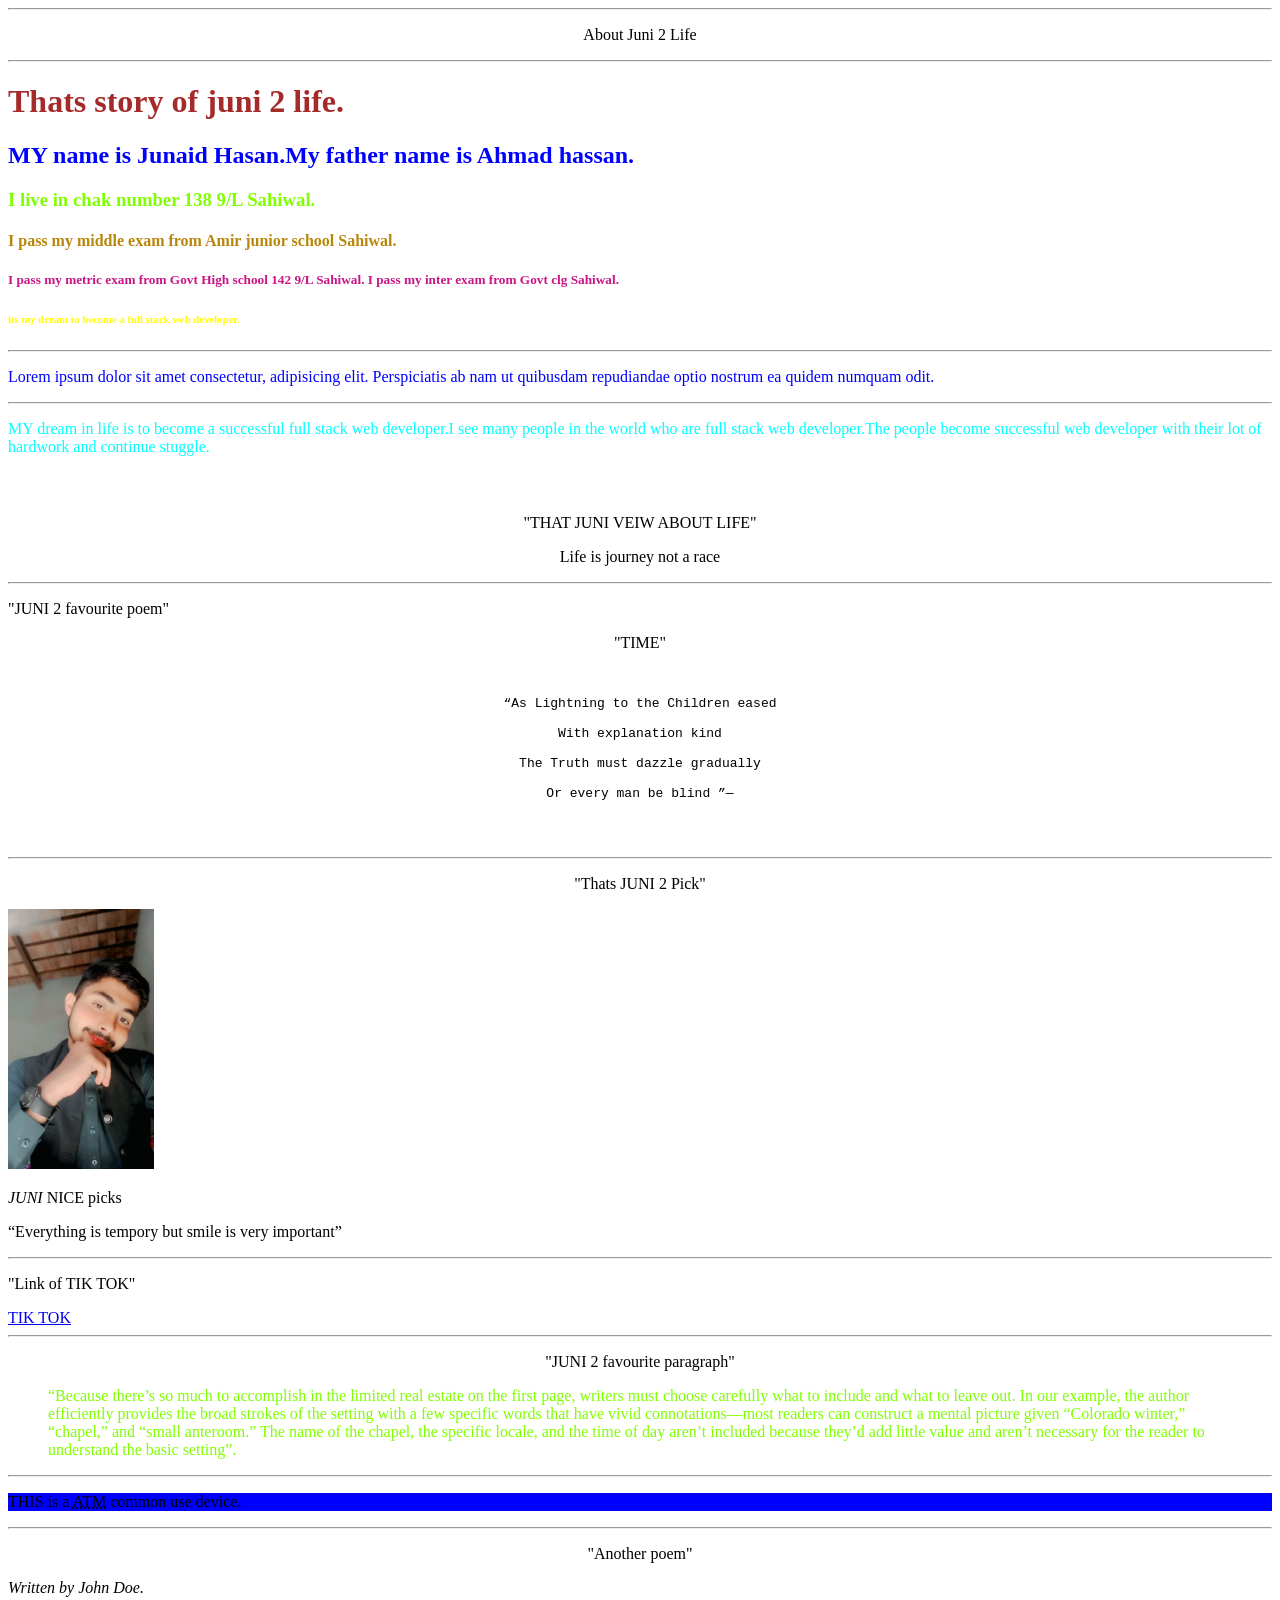
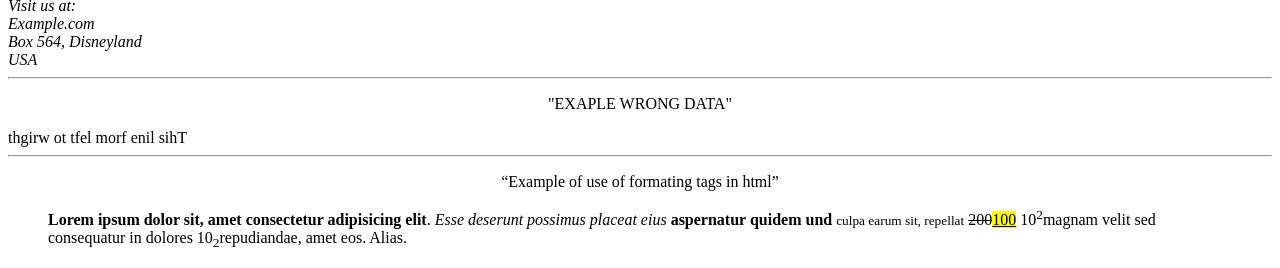
<file: CV/JUNI 2/index.html>
<!DOCTYPE html>
<html lang="en">
<head>
    <meta charset="UTF-8">
    <meta name="viewport" content="width=device-width, initial-scale=1.0">
    <title> JUNI 2 </title>
</head>
<body style="border: 0cap;" style="background-color: aquamarine;">
    <hr>
    <p style="text-align: center;" style="font-size: large;" style="color: black;">About Juni 2 Life</p>
    <hr>
    <!-- that juni life -->
    <h1 style="color: brown;">Thats story of juni 2 life.</h1>
    <h2 style="color: blue;">MY name is Junaid Hasan.My father name is Ahmad hassan.</h3>
    <h3 style="color: chartreuse;">I live in chak number 138 9/L Sahiwal.</h2>
    <h4 style="color: darkgoldenrod;">I pass my middle exam from Amir junior school Sahiwal.</h4>
    <h5 style="color: mediumvioletred;">I pass my metric exam from Govt High school 142 9/L Sahiwal. I pass my inter exam from Govt clg Sahiwal. </h5>
    <h6 style="color: yellow;">its my dream to  become a full stack web developer.</h6>
    <hr>
    <p style="color: blue;">Lorem ipsum dolor sit amet consectetur, adipisicing elit. Perspiciatis ab nam ut quibusdam repudiandae optio nostrum ea quidem numquam odit.</p>
    <hr style="color:orangered">
    <p style="color: cyan;">MY dream in life is to become a successful full stack web developer.I see many people in the world  who are full stack web developer.The people become  successful web developer with their lot of hardwork and continue stuggle.</p>
    <hr style="border: 0cm;">
    <br>
    <p style="text-align: center;">"THAT JUNI VEIW ABOUT LIFE"</p>
    <p style="text-align: center;"style="font-family: 'Franklin Gothic Medium', 'Arial Narrow', Arial, sans-serif;">Life is journey not a race</p>
    <hr>
    <p style="text-align:left;">"JUNI 2 favourite poem"</p>
    <p style="text-align: center;">"TIME"</p>
    <pre>
        <p style="text-align: center;"><q>As Lightning to the Children eased

With explanation kind

The Truth must dazzle gradually

Or every man be blind </q>—</p>
    </pre>
    <hr>
    <p style="text-align: center;" style="font-family: 'Segoe UI', Tahoma, Geneva, Verdana, sans-serif;" >"Thats JUNI 2 Pick"</p>
    <img src="image/1743408619605.jpg" alt="Thats my Image" style=" width="300" height="260">
    <p> <cite>JUNI</cite> NICE picks</p>
    <p style="border: 2px:red"><q>Everything is tempory but smile is very important</q></p>
    <hr>
    <p>"Link of TIK TOK"</p>
    <a href="https://www.tiktok.com">TIK TOK</a>
    <hr>
    <p style="text-align:center;">"JUNI 2 favourite paragraph"</p>
    <blockquote style="color: chartreuse;">
        <p>
            <q>Because there’s so much to accomplish in the limited real estate on the first page, writers must choose carefully what to include and what to leave out. In our example, the author efficiently provides the broad strokes of the setting with a few specific words that have vivid connotations—most readers can construct a mental picture given “Colorado winter,” “chapel,” and “small anteroom.” The name of the chapel, the specific locale, and the time of day aren’t included because they’d add little value and aren’t necessary for the reader to understand the basic setting</q>.
        </p>
    </blockquote>
    <hr>
    <p style="background-color: blue;">THIS is a  <abbr title="Automatic teller machine">ATM</abbr> common use  device.</p>
    <hr>
    <p style="text-align: center;">"Another poem"</p>
    <address>
        Written by John Doe.<br>
Visit us at:<br>
Example.com<br>
Box 564, Disneyland<br>
USA
    </address>
    <hr>
    <p style="text-align: center;" >"EXAPLE WRONG DATA"</p>
    <bdo dir="rtl">This line from left to wright</bdo>
    <hr>
    <p style="text-align: center;"><q>Example of use of formating tags in html</q></p>
    <blockquote>
        <p> <b>Lorem ipsum dolor sit, amet consectetur adipisicing elit</b>. <i>Esse deserunt possimus placeat eius</i> <strong> aspernatur quidem und</strong> <small>culpa earum sit, repellat</small> <del>200</del><mark><ins>100</ins></mark> 10<sup>2</sup>magnam velit sed consequatur in dolores 10<sub>2</sub>repudiandae, amet eos. Alias.</p>
    </blockquot2>
</body>
</html>
</file>
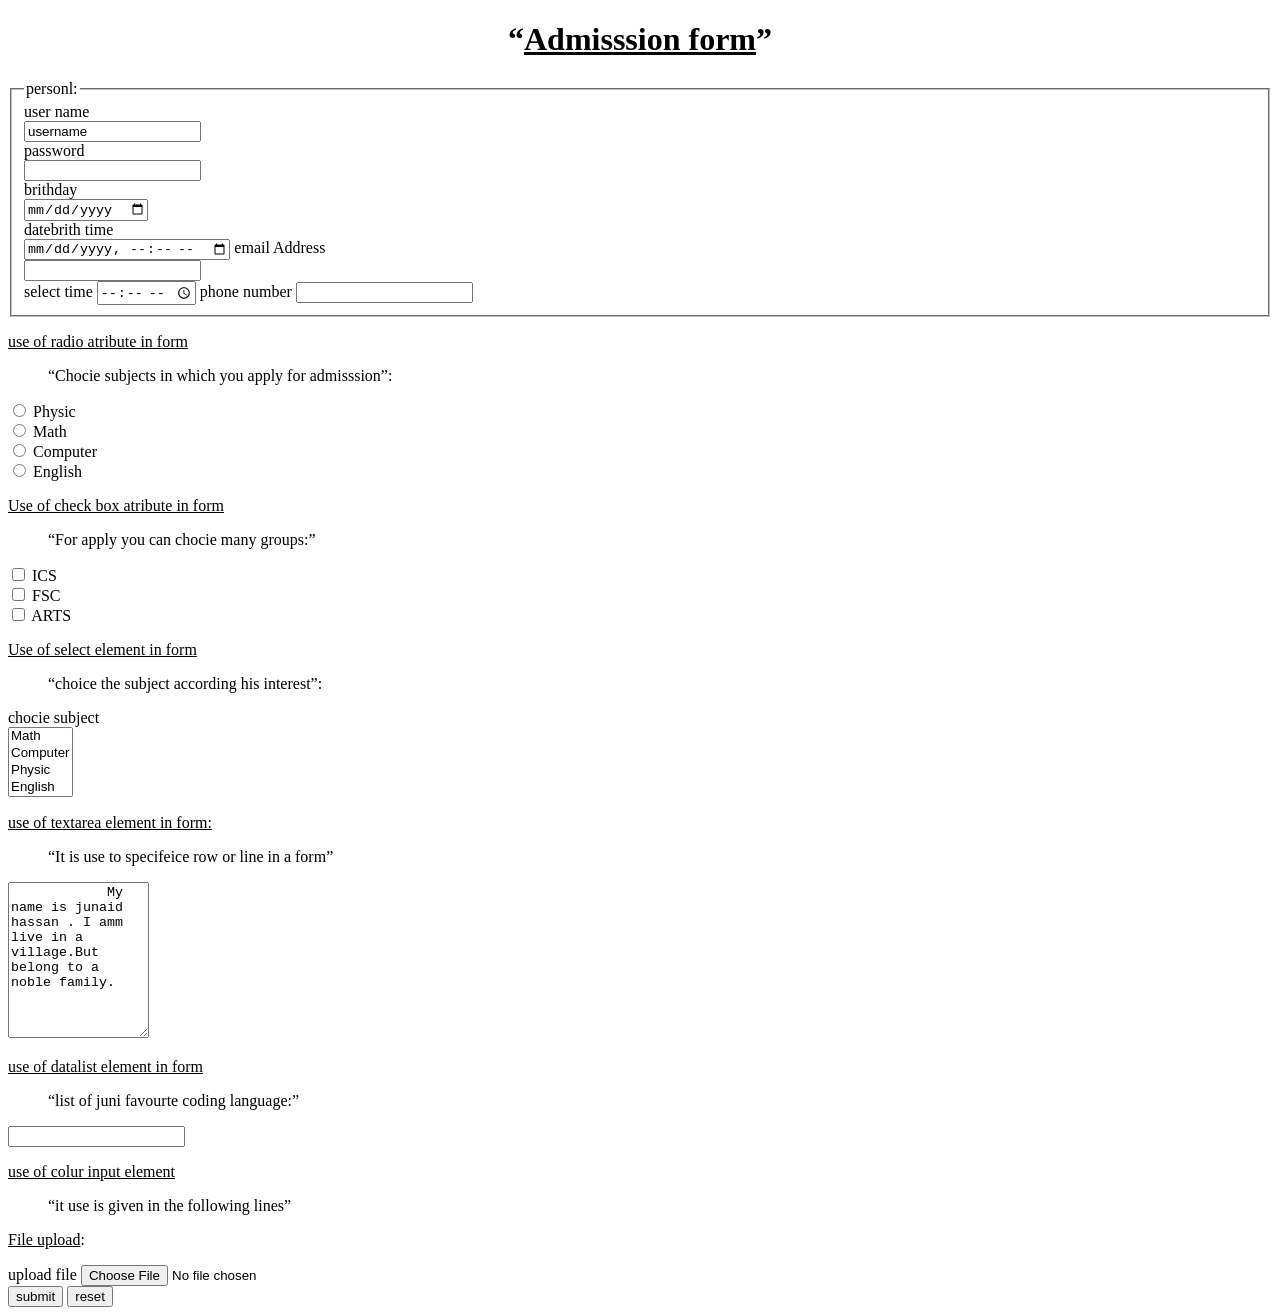
<file: juni/FORM/index.html>
<!DOCTYPE html>
<html lang="en">
  <meta charset="UTF-8" />
  <meta name="viewport" content="width=device-width, initial-scale=1.0" />
  <title>From</title>
  <link rel="stylesheet" href="style.css" />

  <body>
    <h1>
      <q><ins>Admisssion form</ins></q>
    </h1>
    <div>
      <form action="action_jpk" target="_blank" novalidate method="post">
        <div>
          <fieldset>
            <legend>personl:</legend>
            <label for="username">user name</label><br />
            <input type="username" id="username" value="username" /><br />
            <label for="pwd">password</label><br />
            <input type="password" name="lname" id="lname" /><br />
            <label for="brithday">brithday</label><br />
            <input type="date" name="brithday" id="brithday" /><br />
            <label for="datebrith time">datebrith time</label><br />
            <input
              type="datetime-local"
              name="datebrith time"
              id="datebrith time"
            />
            <label for="email">email Address</label><br />
            <input type="email" name="email" id="email" /><br />
            <label for="time">select time</label>
            <input type="time">
            <label for="telephone number">phone number</label>
            <input type="tel" id="phone" name="phone" pattern="[0-9]{3}-[0-9]{2}-[0-9]{3}">
          </fieldset>
        </div>
        <div>
          <p><ins>use of radio atribute in form</ins></p>
          <blockquote>
            <p><q>Chocie subjects in which you apply for admisssion</q>:</p>
          </blockquote>
          <input type="radio" id="subject" value="subject" />
          <label for="subject">Physic</label><br />
          <input type="radio" id="subject" value="subject" />
          <label for="subject">Math</label><br />
          <input type="radio" id="subject" value="subject" />
          <label for="subject">Computer</label><br />
          <input type="radio" id="subject" value="subject" />
          <label for="subject">English</label><br />
        </div>
        <div>
          <p><ins>Use of check box atribute in form</ins></p>
          <blockquote>
            <p><q>For apply you can chocie many groups:</q></p>
          </blockquote>
          <input type="checkbox" id="group" value="group" />
          <label for="group">ICS</label><br />
          <input type="checkbox" id="group" value="group" />
          <label for="group">FSC</label><br />
          <input type="checkbox" value="group" id="group" />
          <label for="group">ARTS</label>
        </div>
        <div>
          <p><ins>Use of select element in form</ins></p>
          <blockquote>
            <p><q>choice the subject according his interest</q>:</p>
          </blockquote>
          <label for="subject">chocie subject</label><br />
          <select name="subject" id="subject" multiple, size="4">
            <option value="subject">Math</option>
            <option value="subject">Computer</option>
            <option value="subject">Physic</option>
            <option value="subject">English</option>
            <option value="subject">Urdu</option>
          </select>
        </div>
        <div>
          <p><ins>use of textarea element in form:</ins></p>
          <blockquote>
            <p><q>It is use to specifeice row or line in a form</q></p>
          </blockquote>
          <textarea name="paragraph" id="paragraph" rows="10" cols="15">
            My name is junaid hassan . I amm live in a village.But belong to a noble family.
          </textarea>
        </div>
        <div>
          <p><ins>use of datalist element in form</ins></p>
          <blockquote>
            <p><q>list of juni favourte coding language:</q></p>
          </blockquote>
          <input list="favorite coding language" />
          <datalist id="favourte coding language">
            <option value="c++"></option>
            <option value="java"></option>
            <option value="c"></option>
          </datalist>
        </div>
        <div>
          <p><ins>use of colur input element</ins></p>
          <blockquote>
            <p><q>it use is given in the following lines</q></p>
          </blockquote>
        </div>
        <div>
          <p><ins>File upload</ins>:</p>
          <label for="File">upload file</label>
          <input type="file" id="myfile" value="myfile" />
        </div>
        <input type="submit" value="submit" />
        <input type="reset" value="reset" />
      </form>
    </div>
  </body>
</html>
</file>
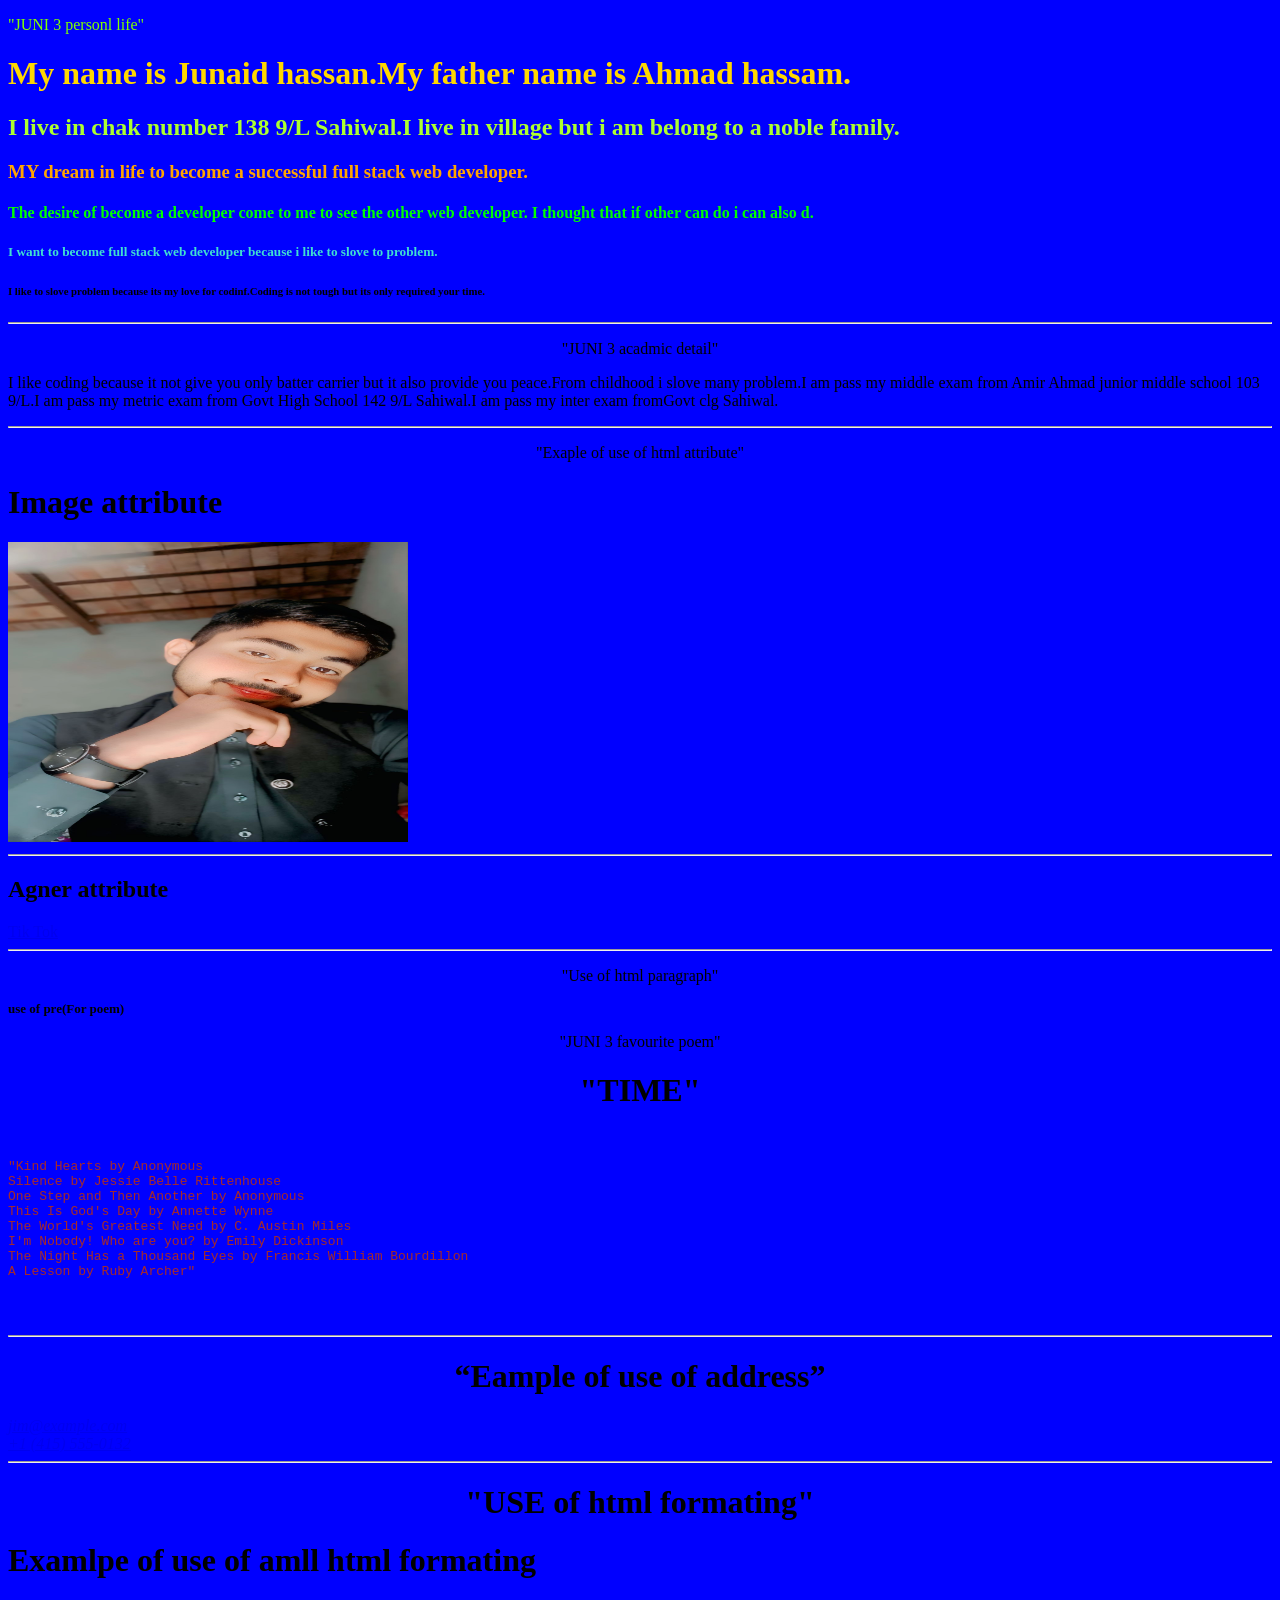
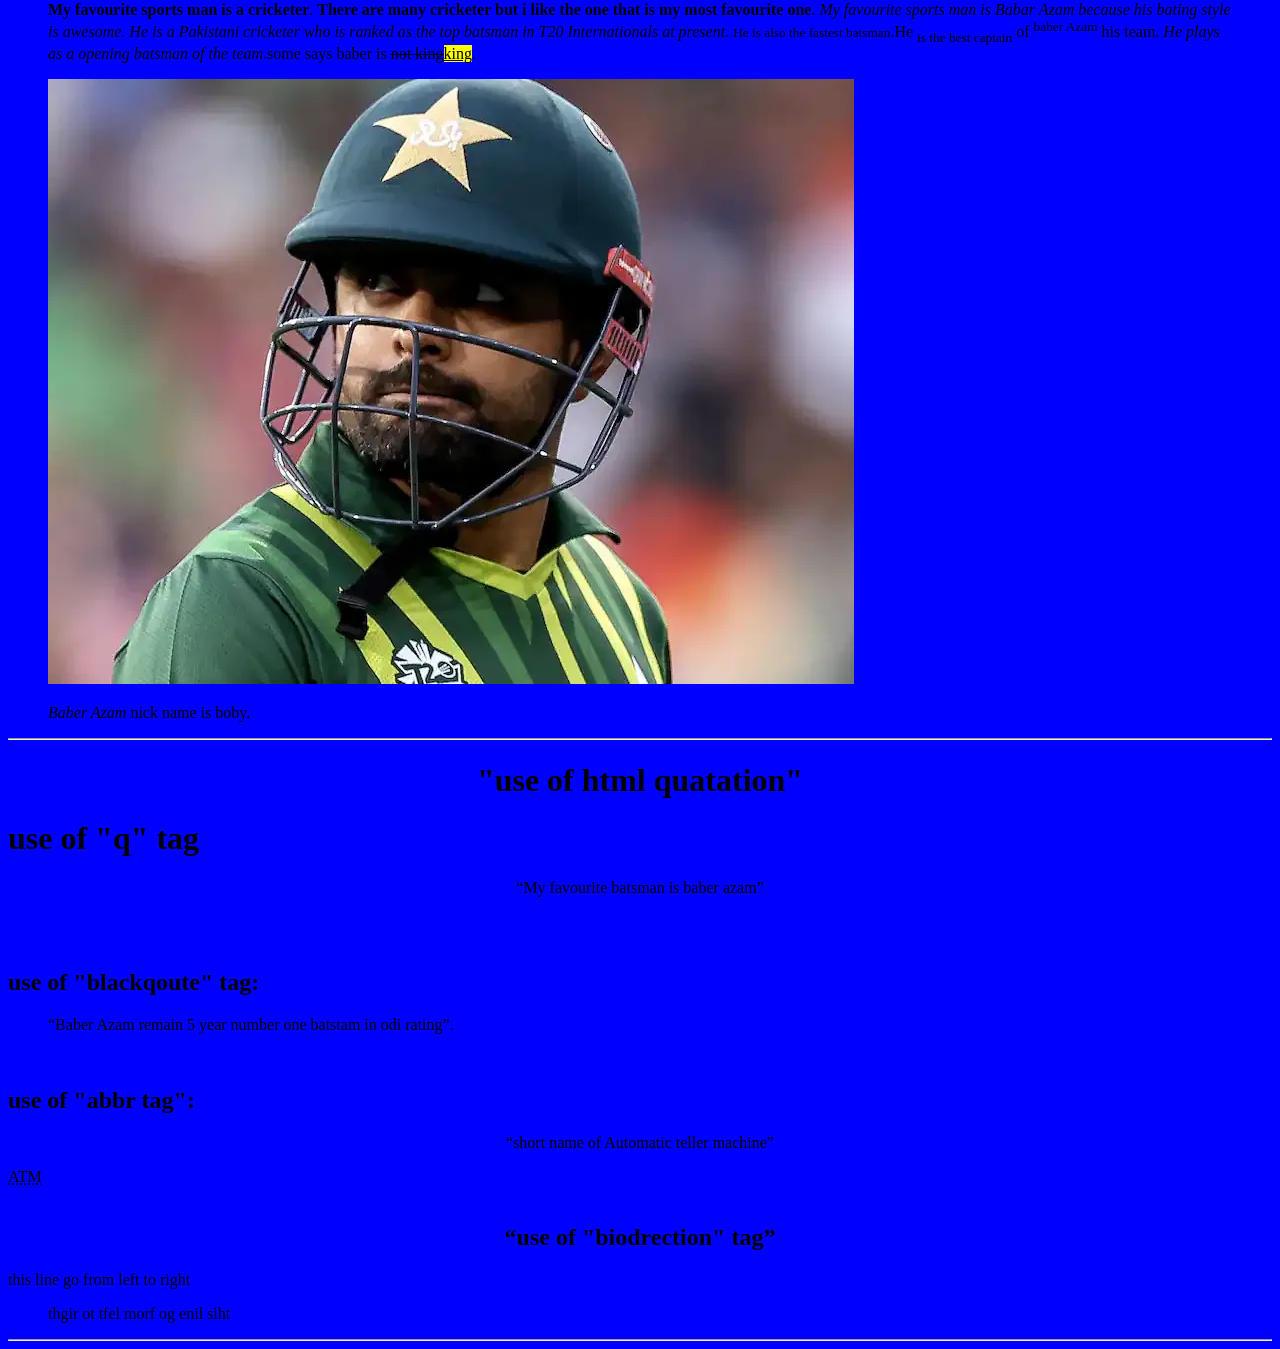
<file: CV/JUNI 2/JUNI 3/index.html>
<!DOCTYPE html>
<html lang="en">
<head>
    <meta charset="UTF-8">
    <meta name="viewport" content="width=device-width, initial-scale=1.0">
    <title>"JUNI 3"</title>
</head>
<body style="background-color: blue;">
    <p style="color: chartreuse;"  style="text-align: center;" style="font-size: larger;">"JUNI 3 personl life"</p>
    <h1 style="color: gold;" style="font-family: 'Franklin Gothic Medium', 'Arial Narrow', Arial, sans-serif;">My name is Junaid hassan.My  father name is Ahmad hassam.</h1>
    <h2 style="color: greenyellow;">I  live in chak number 138 9/L Sahiwal.I live in village but i am belong to a noble family.</h2>
    <h3 style="color: orange">MY dream in life to become a successful  full stack web developer.</h3>
    <h4 style="color: lime;">The desire of become a developer come to me to see the other web developer. I thought that if other can do i can also d.</h4>
    <h5 style="color: turquoise;">I want to become  full stack web developer because i like to slove to problem.</h5>
    <h6 style="font-family: Georgia, 'Times New Roman', Times, serif==;">I like to  slove problem because its my love for codinf.Coding is not tough but its only required your time.</h6>
    <hr>
    <p style="text-align: center;" >"JUNI 3 acadmic detail"</p>
    <p>I like coding because it not give you only  batter carrier but it also provide you peace.From childhood i slove many problem.I am pass my middle exam from Amir Ahmad junior middle school 103 9/L.I am pass my metric exam from Govt High School 142 9/L Sahiwal.I am pass my inter exam fromGovt clg Sahiwal.
    </p>
    <hr>
    <p style="text-align: center;">"Exaple of use of html attribute"</p>
    <h1>Image attribute</h1>
    <img src="image/1743408619605.jpg" alt="Thats juni 3 image" width="400" height="300">
    <hr>
    <h2>Agner attribute</h2>
    <a href="https://www.tiktok.com">Tik Tok</a>
    <hr>
    <p style="text-align: center;">"Use of html paragraph"</p>
    <h1 style="font-size: small;">use of pre(For poem)</h1>
    <p style="text-align: center;">"JUNI 3 favourite poem"</p>
    <h1 style="text-align: center;">"TIME"</h1>
    <pre  style="color: brown;" style="font-family: 'Franklin Gothic Medium', 'Arial Narrow', Arial, sans-serif;" style="text-align: center;">
        <p>"Kind Hearts by Anonymous
Silence by Jessie Belle Rittenhouse
One Step and Then Another by Anonymous
This Is God's Day by Annette Wynne
The World's Greatest Need by C. Austin Miles
I'm Nobody! Who are you? by Emily Dickinson
The Night Has a Thousand Eyes by Francis William Bourdillon
A Lesson by Ruby Archer"</p>
    </pre>
    <hr>
    <h1 style="text-align: center;"><q>Eample of use of address</q></h1>
   <address>
  <a href="mailto:jim@example.com">jim@example.com</a><br />
  <a href="tel:+14155550132">+1 (415) 555‑0132</a>
   </address>
        <hr>
        <h1 style="text-align: center;">"USE of html formating"</h1>
        <h1>Examlpe of use of amll html formating</h1>
        <blockquote><p> <b>My favourite sports man is a cricketer</b>. <strong>There are many cricketer but i like the one that is my most favourite one</strong>. <i>My favourite sports man is Babar Azam because his bating style is awesome</i>. <em>He is a Pakistani cricketer who is ranked as the top batsman in T20 Internationals at present</em>.  <small>He is also the fastest batsman</small>.He <sub> is the best captain</sub> of <sup> baber Azam</sup> his team. <i>He plays as a opening batsman of the team</i>.some says baber is  <del> not king</del><mark><ins>king</ins></mark>.</p>
            <img src="image/BgxWBRxjvNhnbM9DiyHtCptYaDNF3xx85r8if8spuMjfmbFGbPmv1WzhaYgUYG4ba3tA3L1Hztf6R7dznpvvqCgkeE5zQD18ynPyQr7EvjdziGYUtTamGHEttTzGk8iN3zJUKaeQGXho3pZnnAWeiemDASJha43tL4uEhHh488k7P1R.webp" alt="">
            <p> <cite>Baber Azam</cite> nick name is boby.</p>
            </blockquote>
            <hr>
            <h1 style="text-align: center;">"use of html quatation"</h1>
            <h1>use of "q" tag</h1>
            <p style="text-align: center;"><q>My favourite batsman is baber azam</q></p>
            <br>
            <br>
            <h2>use of "blackqoute" tag:</h2>
            <blockquote><p><q>Baber Azam remain 5 year number one batstam in odi rating</q>.</p></blockquote>
            <br>
            <h2>use of "abbr tag":</h2>
            <p style="text-align: center;"><q>short name of Automatic teller machine</q></p>
            <abbr title="Automatic teller machine">ATM</abbr>
            <br>
            <br>
            <h2 style="text-align: center;"><q>use of "biodrection" tag</q></h2>
            <p>this line go from left to right</p>
            <blockquote><p><bdo dir="rtl">this line go from left to right</bdo></p></blockquote>
            <hr>
            


</body>
</html>
</file>
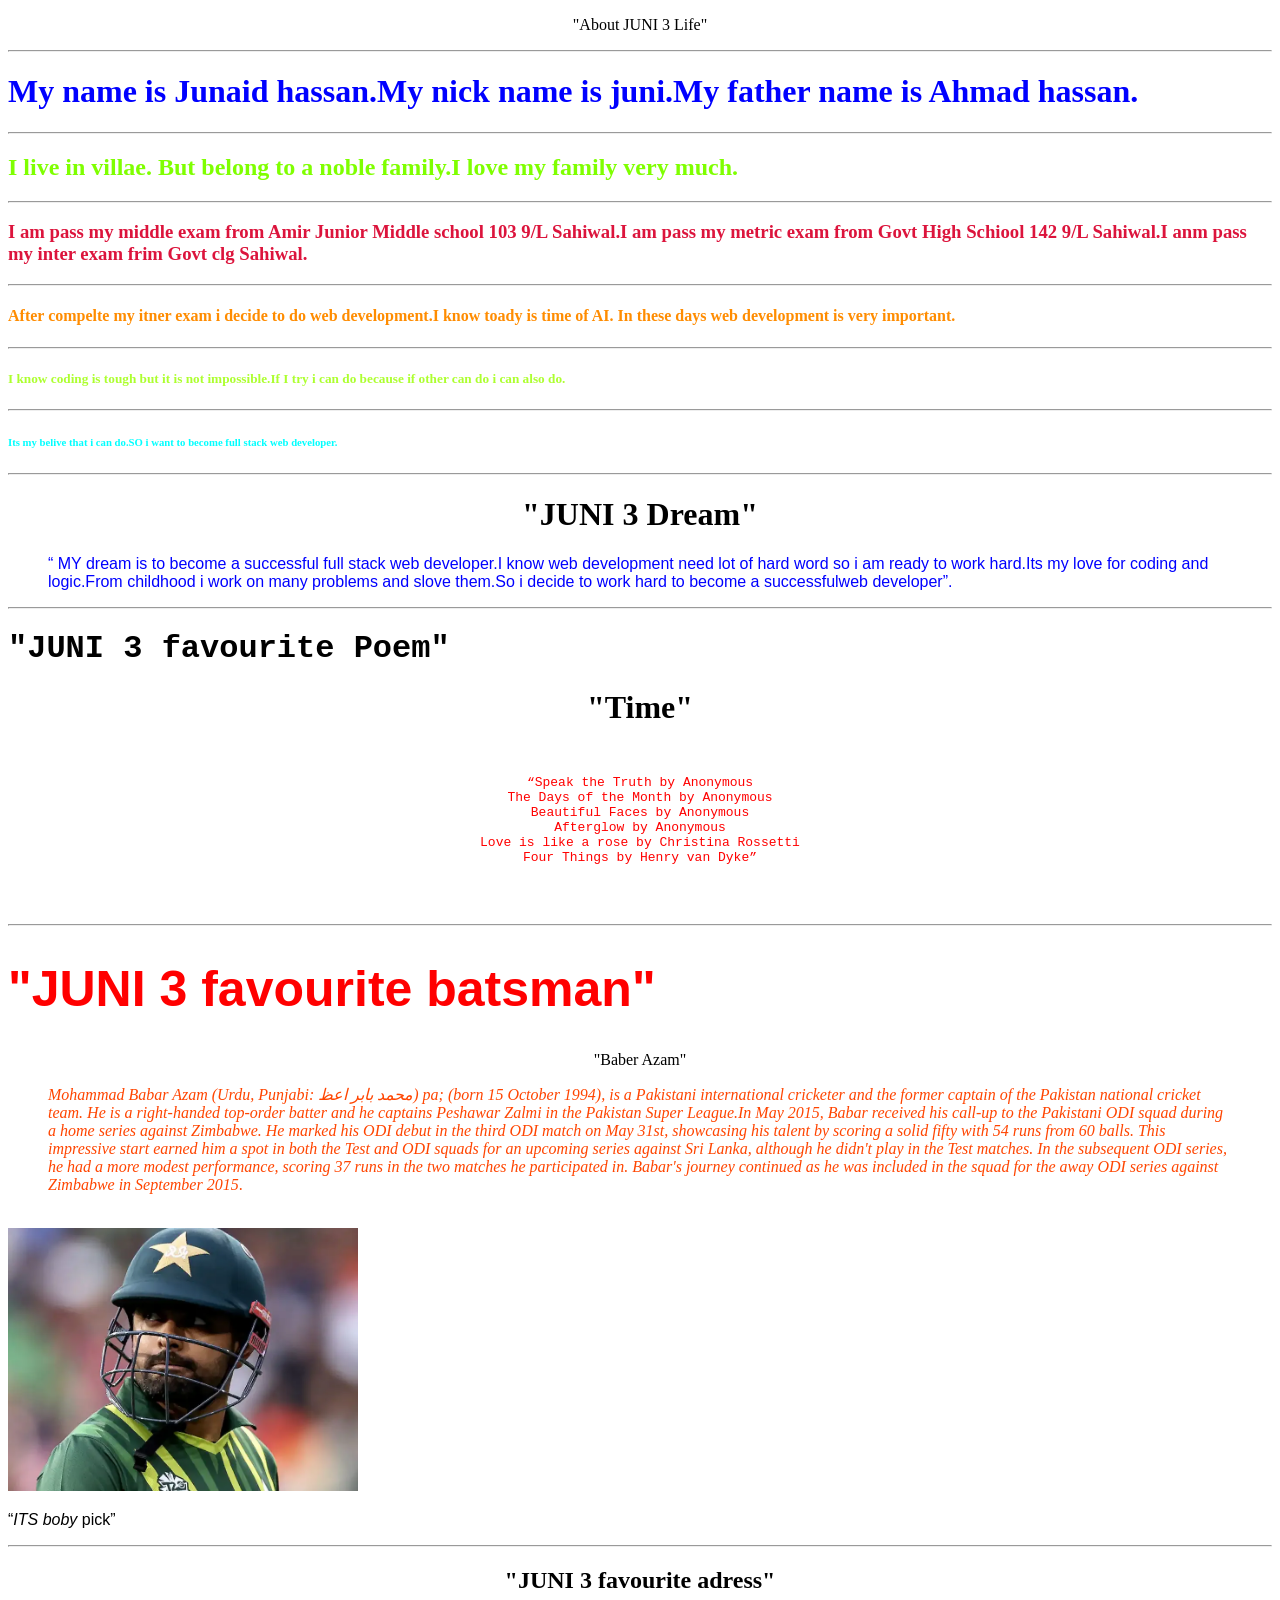
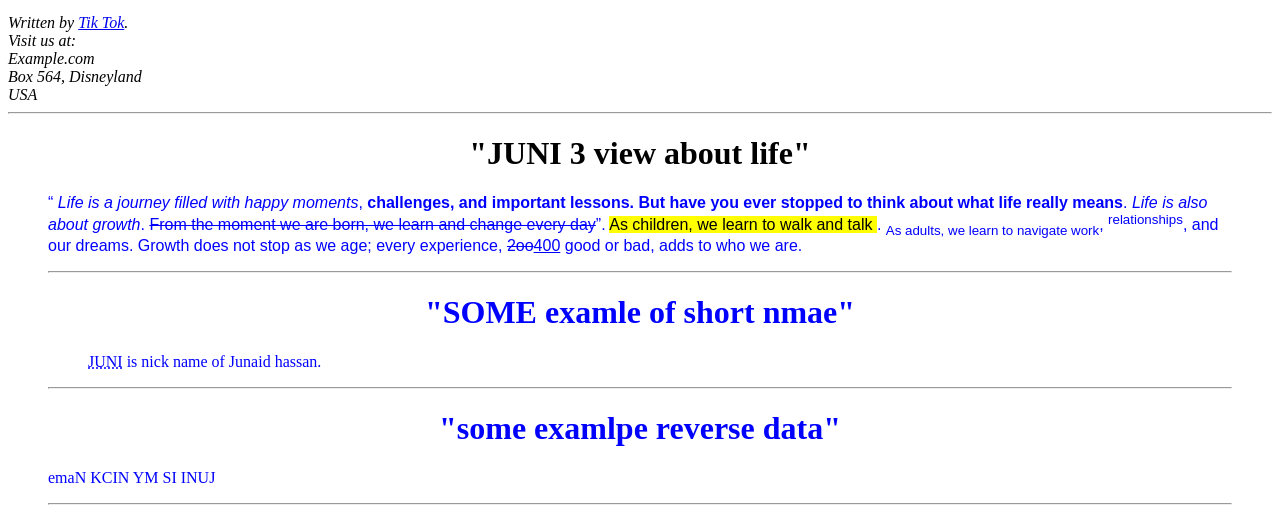
<file: CV/JUNI 2/JUNI 4/index.html>
<!DOCTYPE html>
<html lang="en">
<head>
    <meta charset="UTF-8">
    <meta name="viewport" content="width=device-width, initial-scale=1.0">
    <title>JUNI 3</title>
</head>
<body>
    <p style="text-align: center;">"About JUNI 3  Life"</p>
    <hr>
    <h1 style="color: blue;">My name is Junaid hassan.My nick name is juni.My father name is Ahmad hassan.</h1>
    <hr>
    <h2 style="color: chartreuse;">I live in villae. But belong to a noble family.I love my family very much.</h2>
    <hr>
    <h3 style="color: crimson;">I am pass my middle exam from Amir Junior Middle school 103 9/L  Sahiwal.I am pass my metric exam from Govt High Schiool 142 9/L Sahiwal.I anm pass my inter exam frim Govt clg Sahiwal.</h3>
    <hr>
    <h4 style="color: darkorange;">After compelte my itner exam i decide to do web development.I know toady is time of AI. In these days web development is very important.</h4>
    <hr>
    <h5 style="color: greenyellow;">I know coding is tough but it is not impossible.If I try i can do because if other can do i can also do.</h5>
    <hr>
    <h6 style="color: aqua;">Its my belive that i can do.SO i want to become full stack web developer.</h6>
    <hr>
    <h1 style="text-align: center;">"JUNI 3 Dream"</h1>
    <blockquote style="color: blue;">
    <p style="font-family: Arial, Helvetica, sans-serif;"><q> MY dream is to become a successful full stack web developer.I know web development need lot of hard word so i am ready to work hard.Its my love for coding and logic.From childhood i work on many problems and slove them.So i decide to work hard to become  a successfulweb developer</q>.</p>
    </blockquote>
    <hr>
    <h1  style="font-family: 'Courier New', Courier, monospace;">"JUNI 3 favourite Poem"</h1>
    <h1 style="text-align: center;">"Time"</h1>
    <blockquote style="text-align: center;">
        <pre style="color: red;">
            <p><q>Speak the Truth by Anonymous
The Days of the Month by Anonymous
Beautiful Faces by Anonymous
Afterglow by Anonymous
Love is like a rose by Christina Rossetti
Four Things by Henry van Dyke</q></p>
        </pre>
    </blockquote>
    <hr>
    <h1 style="font-family: 'Gill Sans', 'Gill Sans MT', Calibri, 'Trebuchet MS', sans-serif; color: red; font-size: 50px;">"JUNI 3 favourite batsman"</h1>
    <p style="text-align: center;">"Baber Azam"</p>
    <blockquote style="color:orangered;">
        <p><i> Mohammad Babar Azam (Urdu, Punjabi: محمد بابر اعظ) pa; (born 15 October 1994), is a Pakistani international cricketer and the former captain of the Pakistan national cricket team. He is a right-handed top-order batter and he captains Peshawar Zalmi in the Pakistan Super League.In May 2015, Babar received his call-up to the Pakistani ODI squad during a home series against Zimbabwe. He marked his ODI debut in the third ODI match on May 31st, showcasing his talent by scoring a solid fifty with 54 runs from 60 balls. This impressive start earned him a spot in both the Test and ODI squads for an upcoming series against Sri Lanka, although he didn't play in the Test matches. In the subsequent ODI series, he had a more modest performance, scoring 37 runs in the two matches he participated in. Babar's journey continued as he was included in the squad for the away ODI series against Zimbabwe in September 2015</i>.</p>
    </blockquote>
    <br>
    <img src="image/BgxWBRxjvNhnbM9DiyHtCptYaDNF3xx85r8if8spuMjfmbFGbPmv1WzhaYgUYG4ba3tA3L1Hztf6R7dznpvvqCgkeE5zQD18ynPyQr7EvjdziGYUtTamGHEttTzGk8iN3zJUKaeQGXho3pZnnAWeiemDASJha43tL4uEhHh488k7P1R.webp" alt="BOBY PICK" width="350">
    <p style="font-family: 'Gill Sans', 'Gill Sans MT', Calibri, 'Trebuchet MS', sans-serif;"><q><cite>ITS boby</cite> pick</q></P>
        <hr>
        <h2 style="text-align: center;">"JUNI 3 favourite adress"</h2>
        <address>
Written by <a href="https://www.tiktok.com/en/">Tik Tok</a>.<br>
Visit us at:<br>
Example.com<br>
Box 564, Disneyland<br>
USA
</address>
<hr>
<h1 style="text-align: center;">"JUNI 3 view about life"</h1>
<blockquote  style="color: blue;">
    <p style="font-family: 'Franklin Gothic Medium', 'Arial Narrow', Arial, sans-serif;"><q> <i>Life is a journey filled with happy moments</i>,  <strong>challenges, and important lessons. But have you ever stopped to think about what life really means</strong>. <em>Life is also about growth</em>. <del> From the moment we are born, we learn and change every day</q></del>. <mark> As children, we learn to walk and talk </mark>. <sub>As adults, we learn to navigate work</sub>, <sup>relationships</sup>, and our dreams.  Growth does not stop as we age; every experience, <del>2oo</del><ins>400</ins> good or bad, adds to who we are</q>.</p>
    <hr>
    <h1 style="text-align: center;">"SOME examle of short nmae"</h1>
    <BLockquote>
        <p><abbr title="JUNI nick name">JUNI</abbr> is nick name of  Junaid hassan.</p>
    </BLockquote>
    <hr>
    <h1 style="text-align: center;">"some examlpe reverse data"</h1>
    <p><bdo dir="rtl">JUNI IS MY NICK Name</bdo></p>
    <hr>
</body>
</html>
</file>
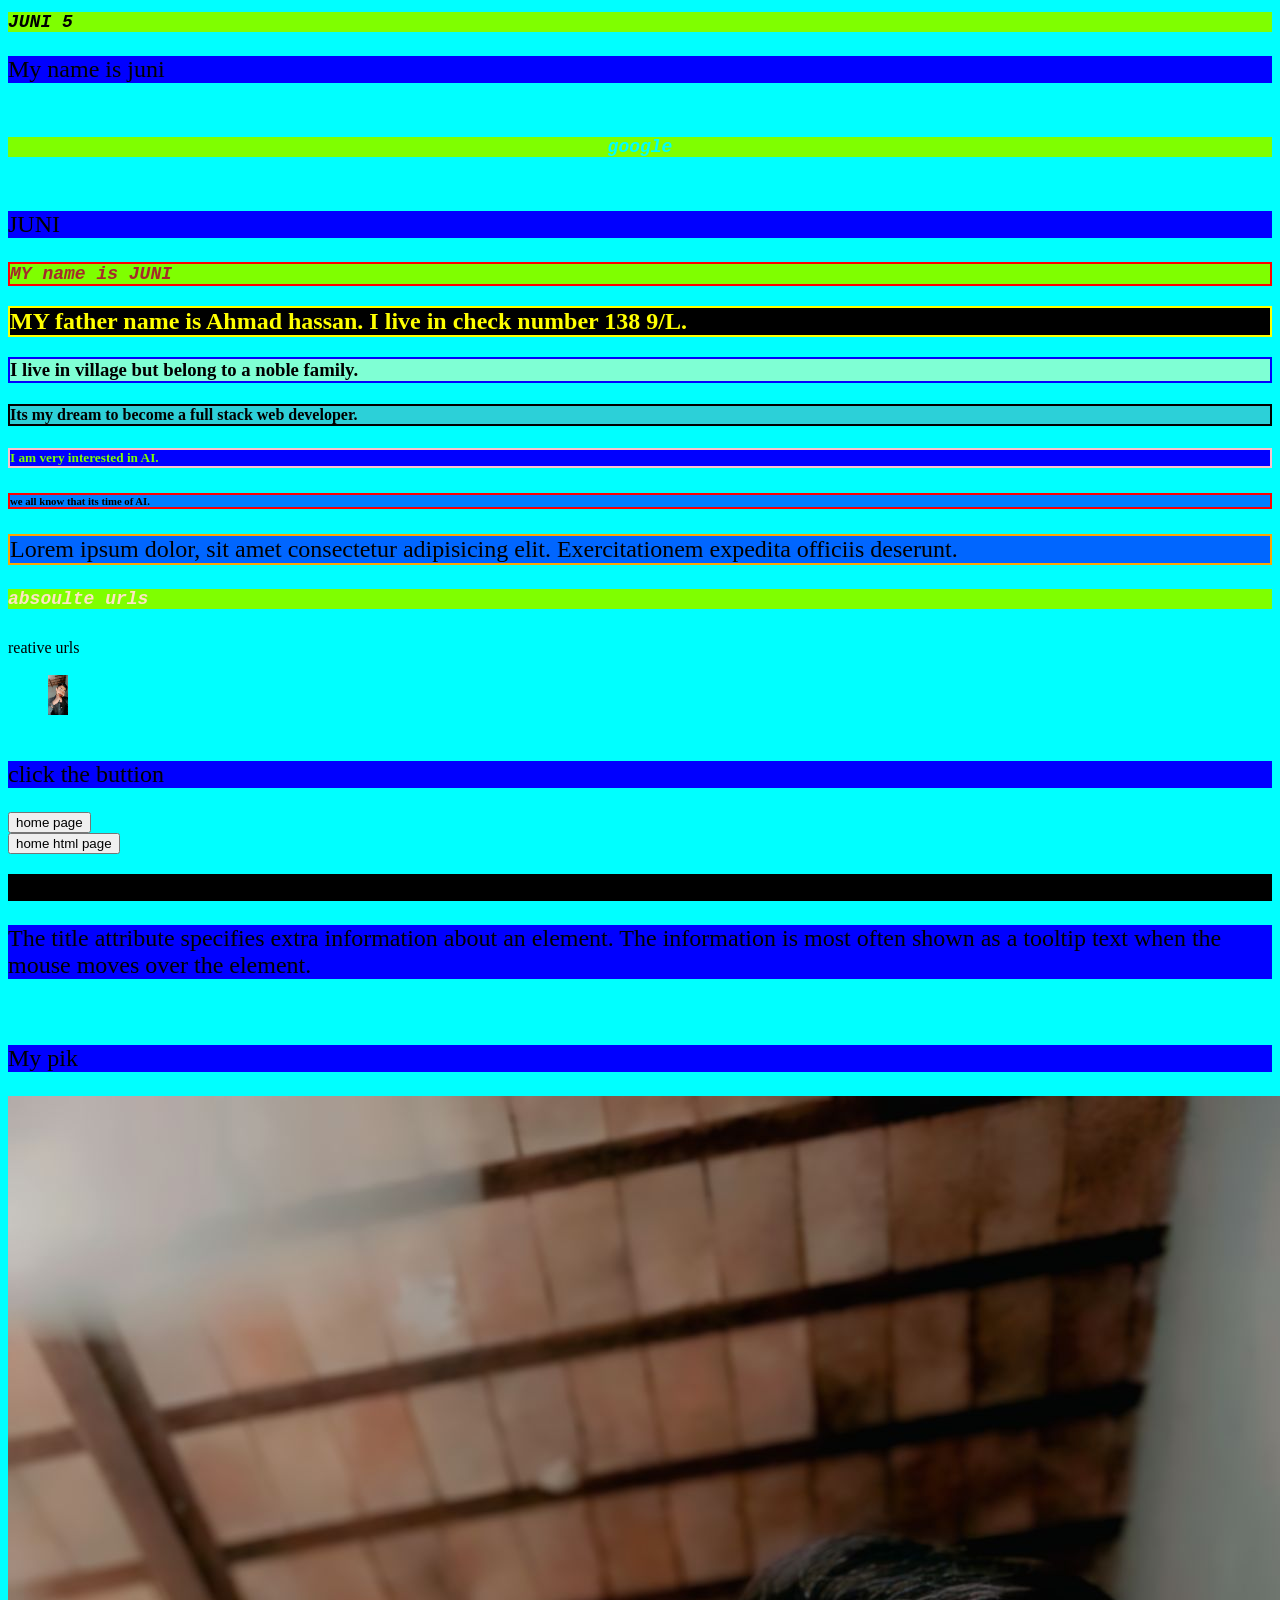
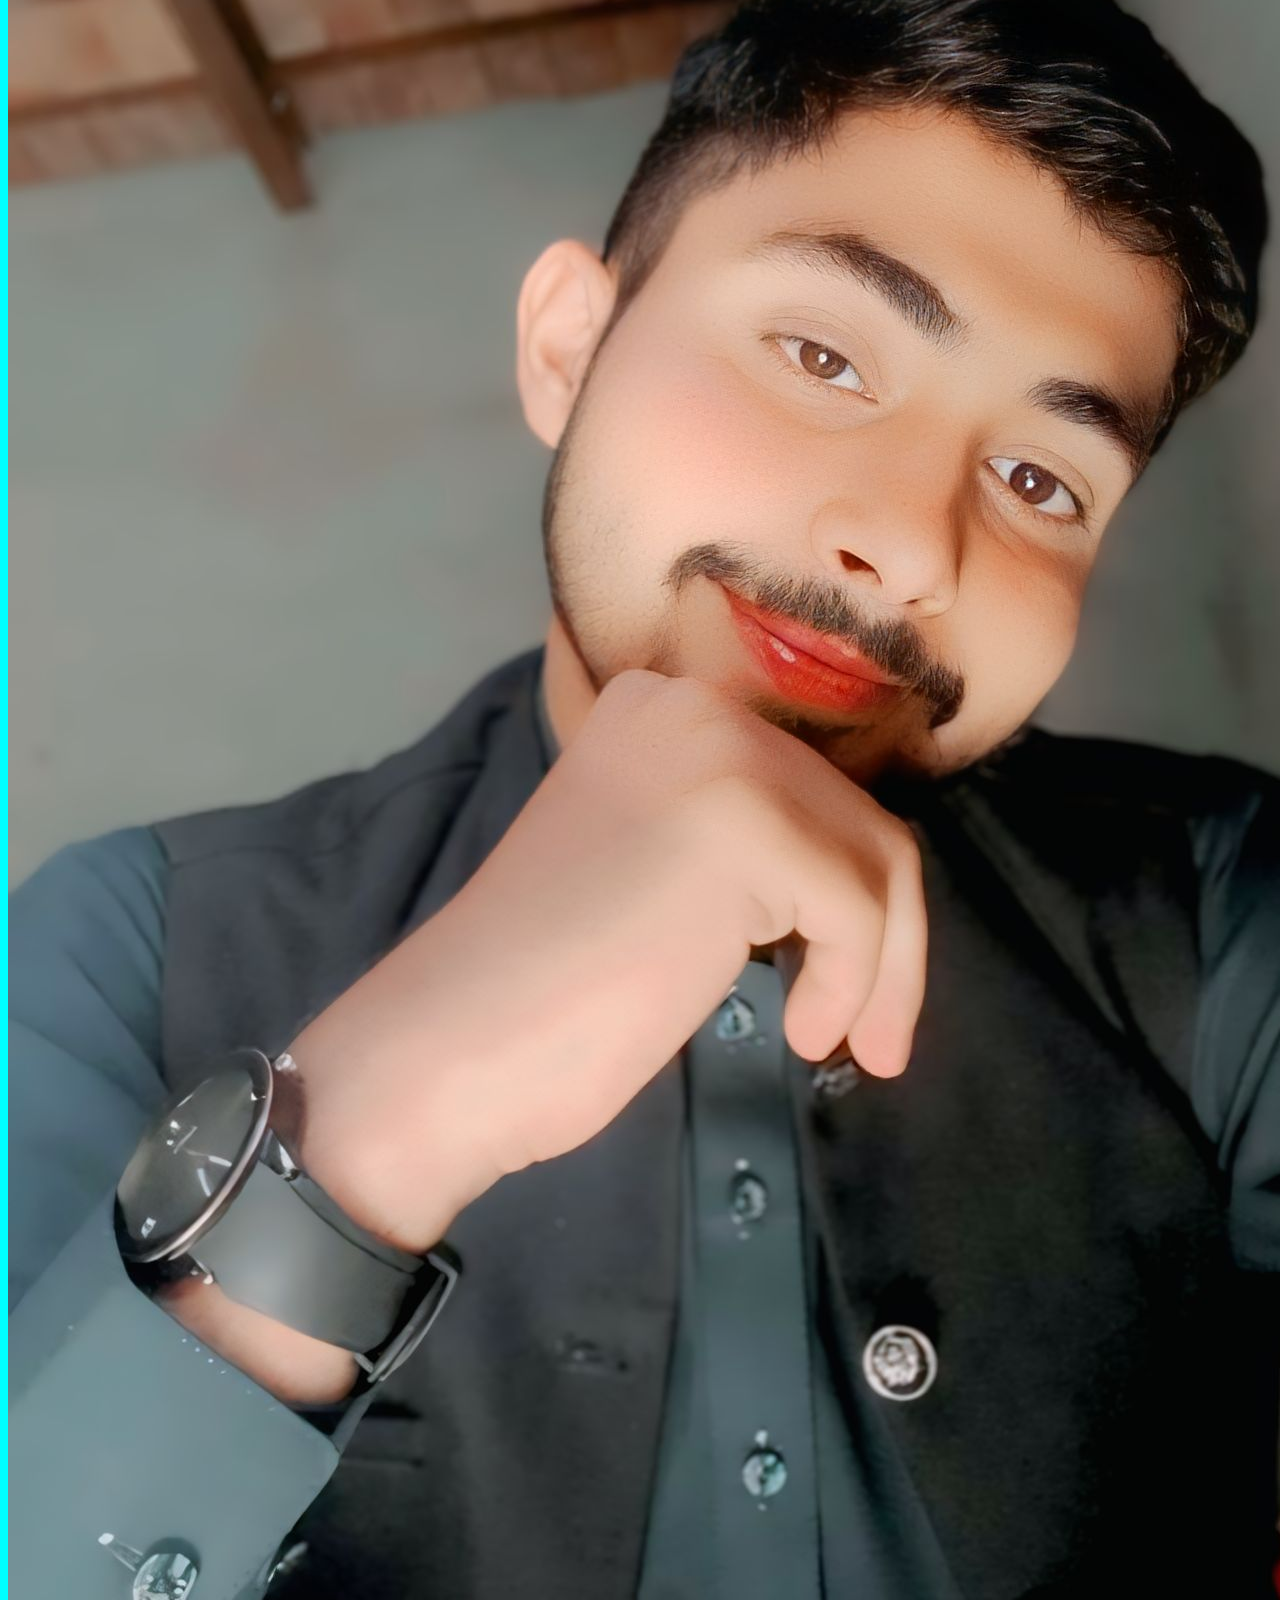
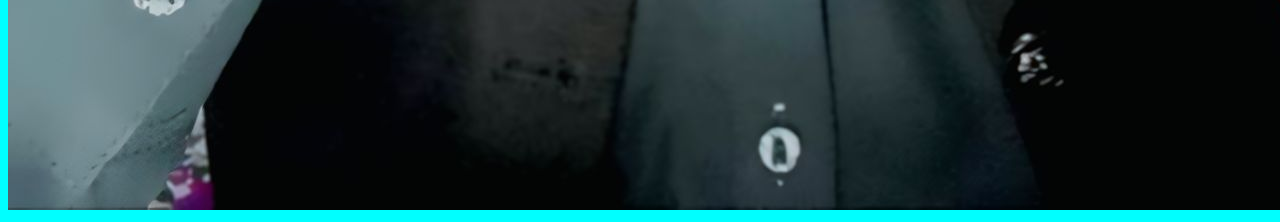
<file: CV/JUNI 2/JUNI 5/index.html>
<!DOCTYPE html>
<html lang="en">
<head>
    <style>
        a:link , a:visited {
            color: #0000ff;
            padding: 20px 40px;
            text-align: center;
            text-decoration: dashed;
        }
        a:hover,a:active{
            background-color: burlywood;
        }
    </style>
    <style>
        a:link{
            color: aqua;
            background-color: transparent;
            text-decoration: none;
        }
        a:visited{
             color: aqua;
            background-color: transparent;
            text-decoration: none;

        }
        a:hover{
             color: aqua;
            background-color: transparent;
            text-decoration: none;
        }
        a:active{
             color: aqua;
            background-color: transparent;
            text-decoration: none;
        }
    </style>
    <link rel="stylesheet" href="juni.css">
    <style>
        p{
            font-size: x-large;
        }
        h1{
            font-size: large;font-family: 'Courier New', Courier, monospacee  
        }
        body {background-color: aqua;}
        h1 {background-color: chartreuse;}
        h2{background-repeat: no-repeat; background-attachment: fixed; background-color: black;}
         h3{background-repeat: no-repeat; background-attachment: fixed; background-color: black;}
          h4{background-repeat: no-repeat; background-attachment: fixed; background-color: black;}
           h5{background-repeat: no-repeat; background-attachment: fixed; background-color: black;}
            h6{background-repeat: no-repeat; background-attachment: fixed; background-color: black;}
    </style>
    <meta charset="UTF-8">
    <meta name="viewport" content="width=device-width, initial-scale=1.0">
    <title>"JUNI"</title>
    <link rel="icon" type="images" href="images/1743408619605.jpg">
</head>
<body>
    <h1>JUNI 5</h1>
    <p>My name is juni</p>
    <a href="www.google.com"><h1>google</h1></a>
    <div>
        <p>JUNI</p>
        <h1 style="color: brown; border: 2px solid red; background-color: chartreuse;  background-repeat: no-repeat; background-color: rgba (255, 99, 71, 0);">MY  name is JUNI</h1>
        <h2 style="color: yellow; border:  2px solid yellow;">MY father name is Ahmad hassan. I live in check number 138 9/L.</h2>
        <h3 style="border:  2px solid blue; background-color: aquamarine;  background-color:rgb (240, 248, 255 ,0.5);">I live in village but belong to a noble family.</h3>
        <h4 style="border:  2px solid black; background-color: hsl (348, 83%, 47%); background-color:hsl(348, 83%, 47% ,0.2) ; background-attachment: fixed;">Its my dream to become a full stack web developer.</h4>
        <h5 style="color: rgb(127, 255, 0); background-color:rgb (127, 230, 0 ,0.1);background-attachment: fixed; border: 2px solid pink; background-color: blue;">I am very interested in AI.</h5>
        <h6 style="border:  2px solid red; background-color: #0000ff;background-attachment: fixed; background-color: hsl(240, 100%, 50% ,0.5);">we all know that its time of AI.</h6>
    </div>
    <div>
        <p style="border:  2px solid orange; background-color: rgb(0, 0, 255); background-color:rgb(0, 0, 255,0.6) ; background-repeat: no-repeat; background-attachment: fixed;">Lorem ipsum dolor, sit amet consectetur adipisicing elit. Exercitationem expedita officiis deserunt.</p>
    </div>
    <h1 style="color: bisque;">absoulte urls</h1>
    <a href="https://www.w3schools.com/html/html_links.asp" target="_blank">w3 scholl html</a>
    <div>reative urls</h2>
        <div>
    <a href="juni.css" target="_blank">ccc file</a>
    </div>
    <a href=""><img src="images/1743408619605.jpg" width="20" height="40" alt=""></a>
    </div>
    <div>
        <a href="https://www.google.co.uk/">email addreass</a>
    </div>
    <div>
        <p>click the  buttion</p>
        <button onclick="https://www.google.co.uk/">home page</button>
        <div>
            <button onclick="document.location='default.asp'">home html page</button>
            </div>
        </div>
        <div>
            
<h2>Link Titles</h2>
<p>The title attribute specifies extra information about an element. The information is most often shown as a tooltip text when the mouse moves over the element.</p>
<a href="https://www.w3schools.com/html/" title="Go to W3Schools HTML section">Visit our HTML Tutorial</a>
        </div>
        <div>
            <p>My pik</p>
            <source media="(min width:620px)" srcset="images">
            <img src="images/1743408619605.jpg" style="width: auto;" alt="ii">
        </div>
    
</body>
</html>
</file>
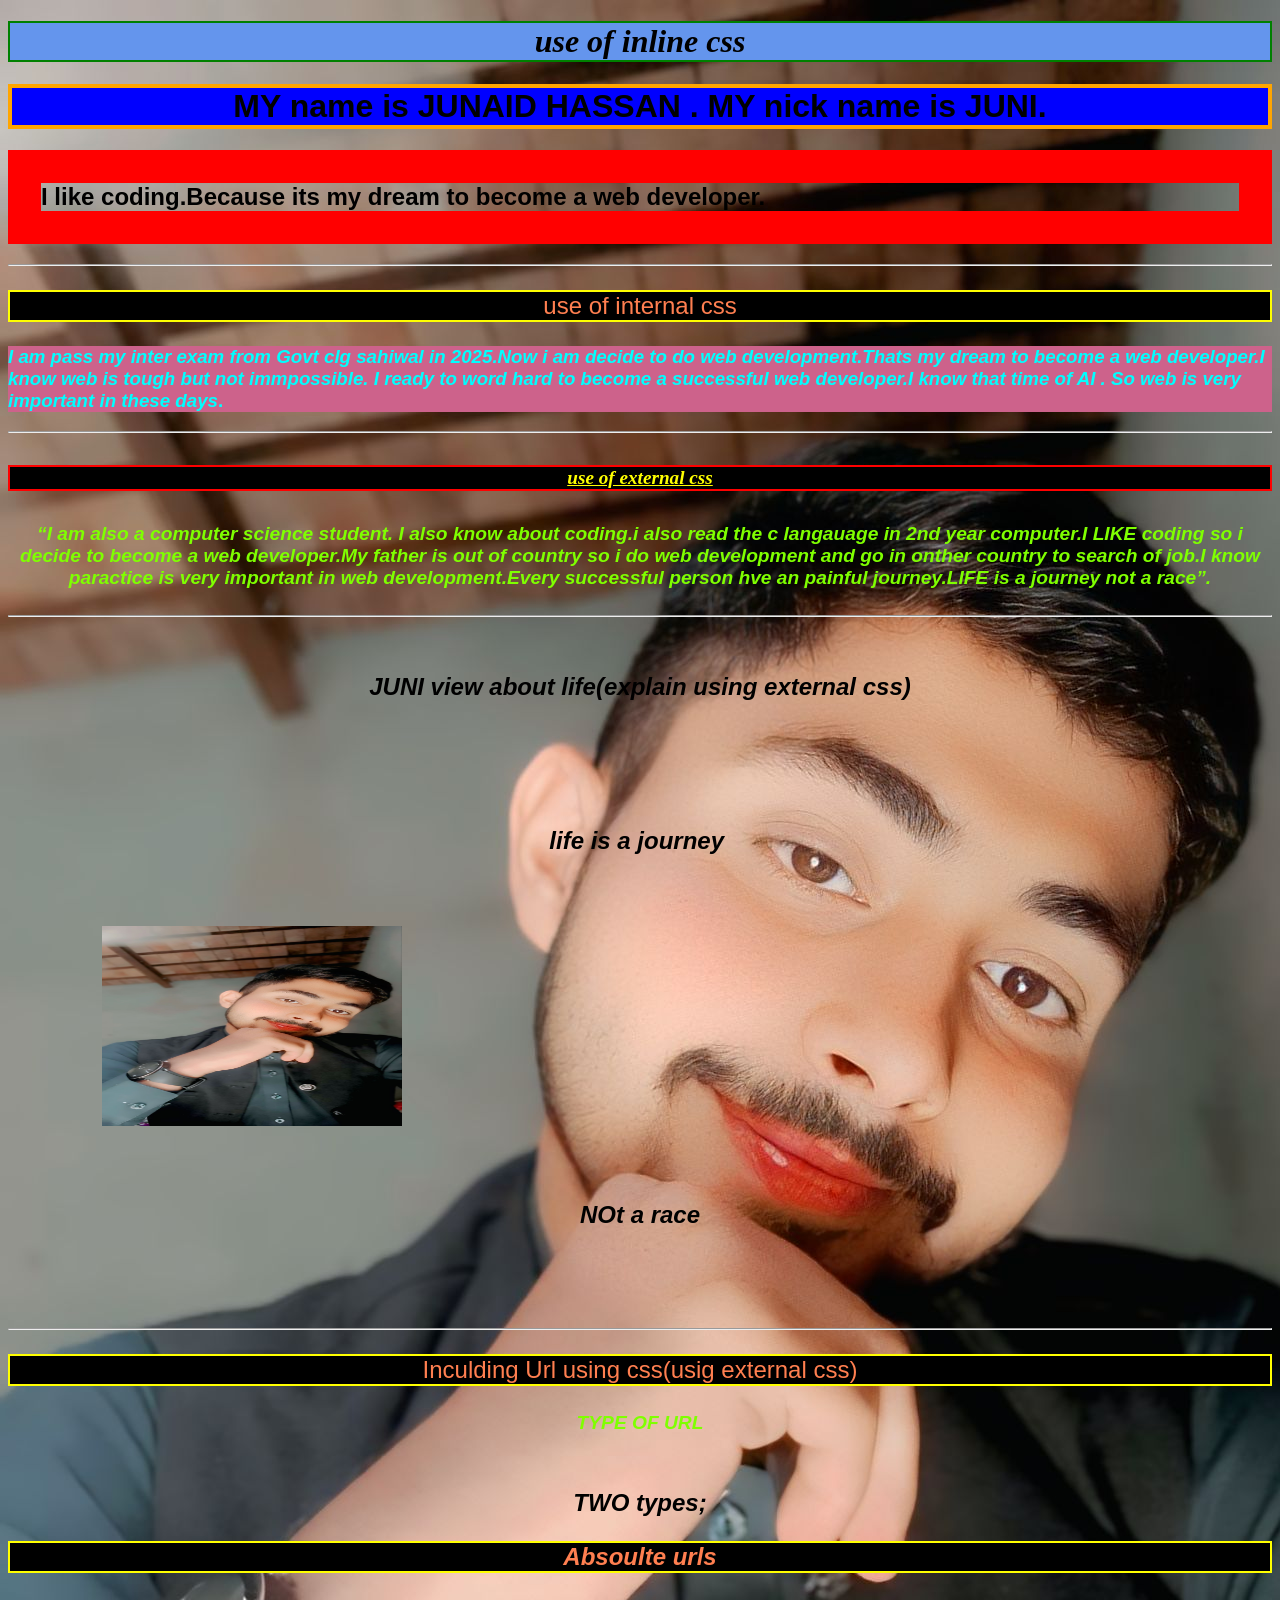
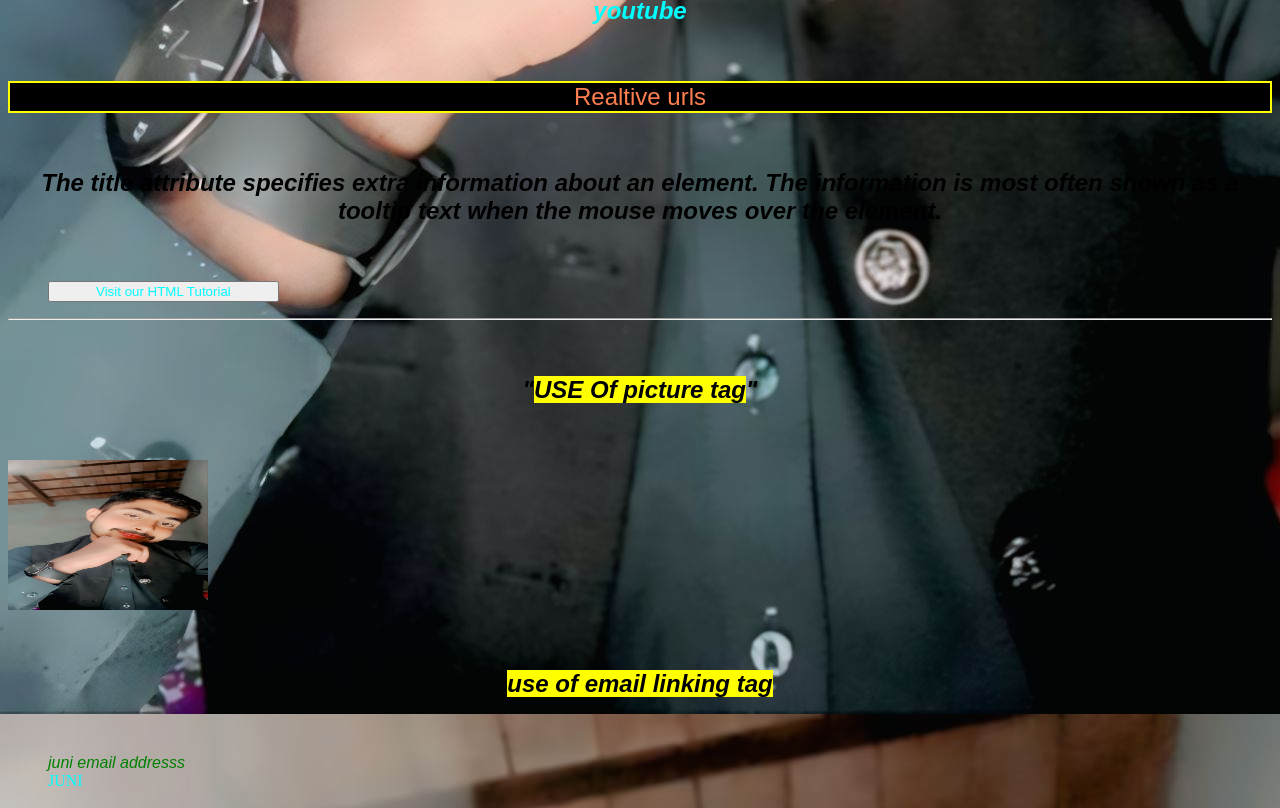
<file: CV/JUNI 2/JUNI 6/index.html>
<!DOCTYPE html>
<html lang="en">
<head> <style>
        a:link , a:visited {
            color: #0000ff;
            padding: 20px 40px;
            text-align: center;
            text-decoration: dashed;
        }
        a:hover{
            background-color: burlywood;
            color: white;
        }
    </style>
    <style>
        
        a:link{
            color: aqua;
            background-color: transparent;
            text-decoration: none;
        }
        a:visited{
             color: aqua;
            background-color: transparent;
            text-decoration: none;

        }
        a:hover{
             color: aqua;
            background-color: transparent;
            text-decoration: none;
        }
        a:active{
             color: aqua;
            background-color: transparent;
            text-decoration: none;
        }
    </style>
    <link rel="stylesheet" href="juni.css">
    <style>
        p {text-align: center;color: coral;font-family: Cambria, Cochin, Georgia, Times, 'Times New Roman', serif;border:2px solid yellow; background-color: black;font-size: x-large;font-family: 'Franklin Gothic Medium', 'Arial Narrow', Arial, sans-serif;}
        h3 {text-align:left;font-family: Arial, "Helvetica Neue", Helvetica, sans-serif;color: cyan;background-color: rgb(205, 98, 139);}
    </style>
    <meta charset="UTF-8">
    <meta name="viewport" content="width=device-width, initial-scale=1.0">
    <title>"JUNI"</title>
    <link rel="icon" href="image/1743408619605.jpg">
</head>
<body background="image/1743408619605.jpg">
    <div>
    <h1 style="border: 2px solid green; text-align: center; color:hsl (240, 100%, 50%);background-color: cornflowerblue; font-style: italic;">use of inline css</h1>
    <h1 style="border: 4px solid orange; text-align: center;font-family: 'Trebuchet MS', 'Lucida Sans Unicode', 'Lucida Grande', 'Lucida Sans', Arial, sans-serif; background-color: #0000ff;">MY name is JUNAID HASSAN . MY nick name is JUNI.</h1>
    <h2 style="border: 2cap solid red;font-family: 'Lucida Sans', 'Lucida Sans Regular', 'Lucida Grande', 'Lucida Sans Unicode', Geneva, Verdana, sans-serif;">I like coding.Because its my dream to become a web developer.</h2>
    </div>
    <hr>
    <div>
        <p>use of internal css</p>
        <h3><i>I am pass my inter exam from Govt clg sahiwal in 2025.Now i am decide to do web development.Thats my dream to become a web developer.I know web is tough but not immpossible. I ready to word hard to become a successful web developer.I know that time of AI . So web is very important in these days</i>.</h3>
    </div>
    <hr>
    <div>
        <h5>use of external css</h5>
        <h4><q><b>I am also a  computer science student. I also know about coding.i also read the c langauage in 2nd year computer.I LIKE coding so i decide to become a web developer.My father is out of country so i do web development and go in onther country to search of job.I know paractice is very important in web development.Every successful person hve an painful journey.LIFE is a journey not a race</b></q>. </h4>
    </div>
    <hr>
        <h6>JUNI view about life(explain using external css)</h6>
        <pre>
            <h6>life is a journey </h6>
            <img src="image/1743408619605.jpg" alt="Thats juni pick" width="300" height="200">
            <h6>NOt a race</h6>
        </pre>
        <hr>
        <div>
            <p>Inculding Url using css(usig external css)</p>
           <h4>TYPE OF URL</h4>
           <h6>TWO types; 
             <p>Absoulte urls</p>
             <b><a href="www.youtube.com" target="_blank" >youtube</a></b>
             </h6>
             <p>Realtive urls</p>
             <h6>The title attribute specifies extra information about an element. The information is most often shown as a tooltip text when the mouse moves over the element.</h6>
             <blockquote>
                  <button><a href="https://www.w3schools.com/html/" title="Go to W3Schools HTML section" target="_blank">Visit our HTML Tutorial</a></button>
             </blockquote>
        </div>
        <hr>
            <h6>"<mark>USE Of picture tag</mark>"</h6>
            <picture>
                <source media="min width:400" srcset="image">
                <img src="image/1743408619605.jpg" width="200" height="150"   alt="juni">
            </picture>
        </div>
        <div>
            <h6><mark>use of email linking tag</mark></h6>
            <a href="chjunaidhassan95gamil.com" style="top: auto;color: green; font-family: 'Franklin Gothic Medium', 'Arial Narrow', Arial, sans-serif; font-style: italic; text-align: center;" target="_blank">juni email addresss</a>
            <br>
            <a href="aboutus.html/">JUNI</a>
        </div>
    </body>
</html>
</file>
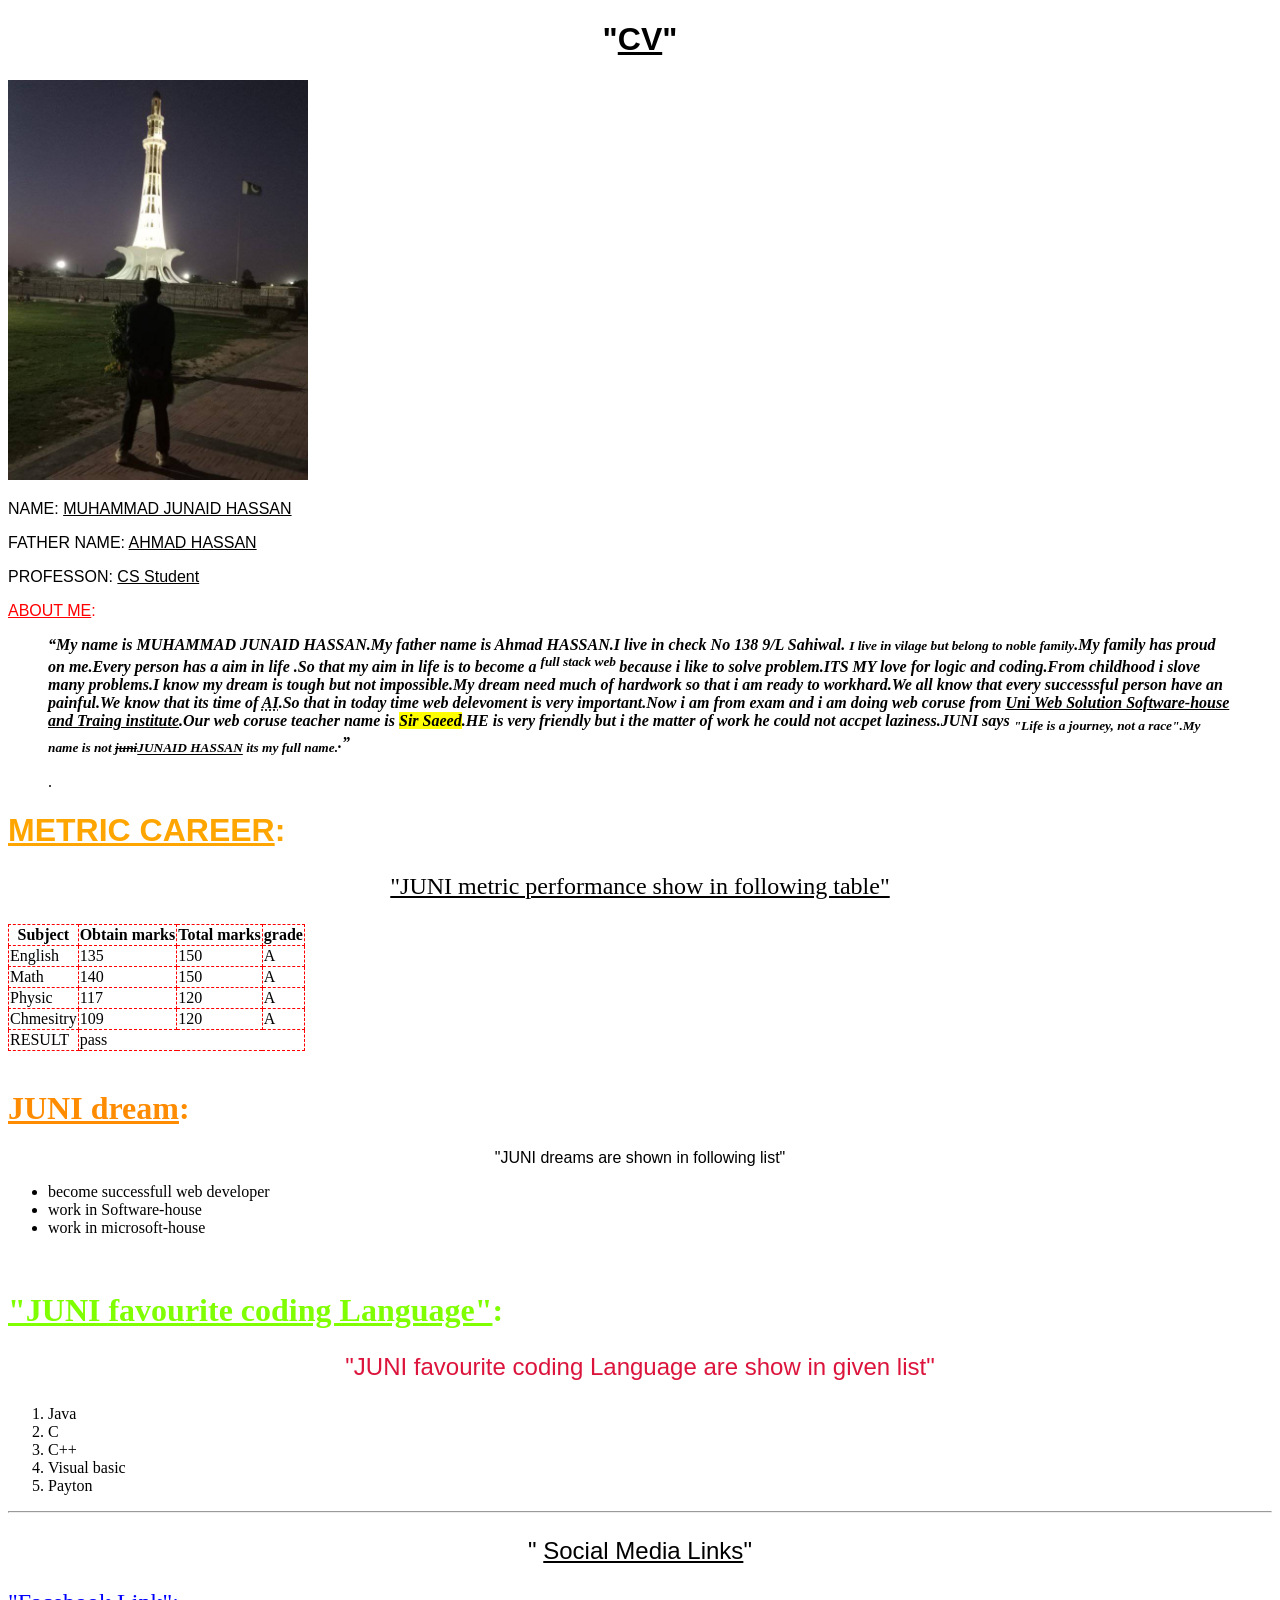
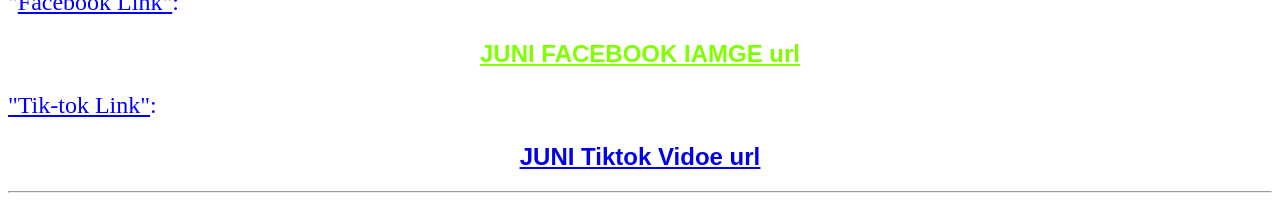
<file: CV/JUNI 2/JUNI 7/index.html>
<!DOCTYPE html>
<html lang="en">
<head>
    <style>
        table, th, td {
  border: 1px solid black;
  border-collapse: collapse;
  border-radius: 10px;
  border-style: dashed;
  border-color: red;
        }
    </style>
    <meta charset="UTF-8">
    <meta name="viewport" content="width=device-width, initial-scale=1.0">
    <title style="color: black; background-color: blue;">"JUNI CV"</title>
    <link rel="icon" href="image/491744778_1103243738508810_1419456109942333627_n.jpg">
</head>
<body>
    <h1 style="text-align: center;font-family: 'Gill Sans', 'Gill Sans MT', Calibri, 'Trebuchet MS', sans-serif;">"<ins>CV</ins>"</h1>
    <div>
    <img  src="image/491744778_1103243738508810_1419456109942333627_n.jpg" width="300" alt="Thats Juni pick">
    </div>
    <p style="padding: 0cap; font-family: 'Segoe UI', Tahoma, Geneva, Verdana, sans-serif;">NAME: <ins>MUHAMMAD JUNAID HASSAN</ins></p>
    <p style="font-family: 'Segoe UI', Tahoma, Geneva, Verdana, sans-serif;">FATHER NAME:   <ins>AHMAD HASSAN</ins></p>
    <p style="font-family: 'Segoe UI', Tahoma, Geneva, Verdana, sans-serif;">PROFESSON:    <ins>CS Student</ins></p>
    <div>
        <p style="font-family: 'Trebuchet MS', 'Lucida Sans Unicode', 'Lucida Grande', 'Lucida Sans', Arial, sans-serif; color:red;"> <ins>ABOUT ME</ins>:</p>
    </div>
    <blockquote>
        <p><i><b><q>My name is MUHAMMAD JUNAID HASSAN.My father name is Ahmad HASSAN.I live in check No 138 9/L Sahiwal. <small>I live in vilage but belong to  noble family</small>.My family has proud on me.Every person has a aim in life .So that my aim in life is  to become a <sup>full stack web </sup> because i like to solve problem.ITS MY love for logic and coding.From childhood i slove many problems.I know my dream is tough but not impossible.My dream need much of hardwork so that i am ready to workhard.We all know that every successsful person have an painful.We know that its time of <abbr title="Atificail intelligience">AI</abbr>.So that in today time web delevoment is very important.Now i am from exam and i am doing web coruse from <ins>Uni Web Solution Software-house and Traing institute</ins>.Our web coruse teacher name is <mark>Sir Saeed</mark>.HE is very friendly but i the matter of work he could not accpet laziness.JUNI says <sub>"Life is a journey, not a race".My name is not <del>juni</del><ins>JUNAID HASSAN</ins> its my full name.</sub>.</i></b></q></p>.    
    </blockquote>
    <h1 style="font-family: 'Lucida Sans', 'Lucida Sans Regular', 'Lucida Grande', 'Lucida Sans Unicode', Geneva, Verdana, sans-serif; color: orange;"><ins>METRIC CAREER</ins>:</h1>
    <p style="font-family: Georgia, 'Times New Roman', Times, serif; font-size: x-large; text-align: center;"> <ins>"JUNI metric performance show in  following table"</ins></p>
    <table>
        <tr>
            <th>Subject</th>
            <th>Obtain marks</th>
            <th>Total marks</th>
            <th>grade</th>
        </tr>
        <tr>
            <td>English</td>
            <td>135</td>
            <td>150</td>
            <td>A</td>
        </tr>
        <tr>
            <td>Math</td>
            <td>140</td>
            <td>150</td>
            <td>A</td>
        </tr>
        <tr>
            <td>Physic</td>
            <td>117</td>
            <td>120</td>
            <td>A</td>
        </tr>
        <tr>
            <td>Chmesitry</td>
            <td>109</td>
            <td>120</td>
            <td>A</td>
        </tr>
        <td rowspan="3">RESULT</td>
        <td colspan="3">pass</td>
    </table>
    <br>
    <h1 style="font-family: Georgia, 'Times New Roman', Times, serif; color: darkorange;"><ins>JUNI dream</ins>:</h1>
    <p style="font-family: 'Segoe UI', Tahoma, Geneva, Verdana, sans-serif; color: black; text-align: center;">"JUNI dreams are shown in following list"</p>
    <ul>
        <li>become successfull web developer</li>
        <li>work in Software-house</li>
        <li>work in microsoft-house</li>
    </ul>
    <br>
    <h1 style="font-family: Cambria, Cochin, Georgia, Times, 'Times New Roman', serif; color: chartreuse;"><ins>"JUNI favourite coding Language"</ins>:</h1>
    <p style="text-align: center; font-family: 'Gill Sans', 'Gill Sans MT', Calibri, 'Trebuchet MS', sans-serif; color: crimson; font-size: x-large;">"JUNI favourite coding Language are show in given list"</p>
    <ol>
        <li>Java</li>
        <li>C</li>
        <li>C++</li>
        <li>Visual basic</li>
        <li>Payton</li>
    </ol>


     
    <hr>
    <p style="font-family: Impact, Haettenschweiler, 'Arial Narrow Bold', sans-serif; text-align: center; font-size: x-large;"> " <ins>Social Media Links</ins>"</p>
    <p style="font-family: Cambria, Cochin, Georgia, Times, 'Times New Roman', serif;  font-size: x-large; color: blue;">"<ins>Facebook Link"</ins>:</p>
    <h2 style="font-family: Impact, Haettenschweiler, 'Arial Narrow Bold', sans-serif; text-align: center;"><a style="text-align: center; color: chartreuse;" href="https://scontent.flhe6-1.fna.fbcdn.net/v/t51.75761-15/487119832_17927447004044093_8113792495772247585_n.jpg?stp=dst-jpg_tt6&_nc_cat=107&ccb=1-7&_nc_sid=127cfc&_nc_eui2=AeEoAPgsPL3h3ehL3KT7T6Cd97BwZga349v3sHBmBrfj24ez04Ex83UH3uy1m9SL0tLfQxilka3njtfhqVvcJR_Z&_nc_ohc=6ZChRHjGoXsQ7kNvwG4geRi&_nc_oc=Adlp8xMeT236aTOnxTOewKXCPQ44QQvXTGA1xrk-MGMDeg8A5tKR-UwQtxjQKd_Z7sk&_nc_zt=23&_nc_ht=scontent.flhe6-1.fna&_nc_gid=wH2bu3BOVQZZpW0p9s65HA&oh=00_AfKl6tjzTVBz4uOfnHHcTAjhR-9B7aEfxsDKw2SIlx_OeA&oe=68425D51">JUNI FACEBOOK IAMGE url</a></h2>
    <p style="font-family: Georgia, 'Times New Roman', Times, serif; color: blue; font-size: x-large; font-size: x-large;"> <ins>"Tik-tok Link"</ins>: </p>
    <h2 style="font-family: Impact, Haettenschweiler, 'Arial Narrow Bold', sans-serif; text-align: center;"><a href="https://www.tiktok.com/@junaidhassan4444444/video/7484484227845655816?is_from_webapp=1&sender_device=pc"> <ins>JUNI Tiktok Vidoe url</ins></a></h2>
    <hr>
  
    
    
     
   
    
</body>
</html>
</file>
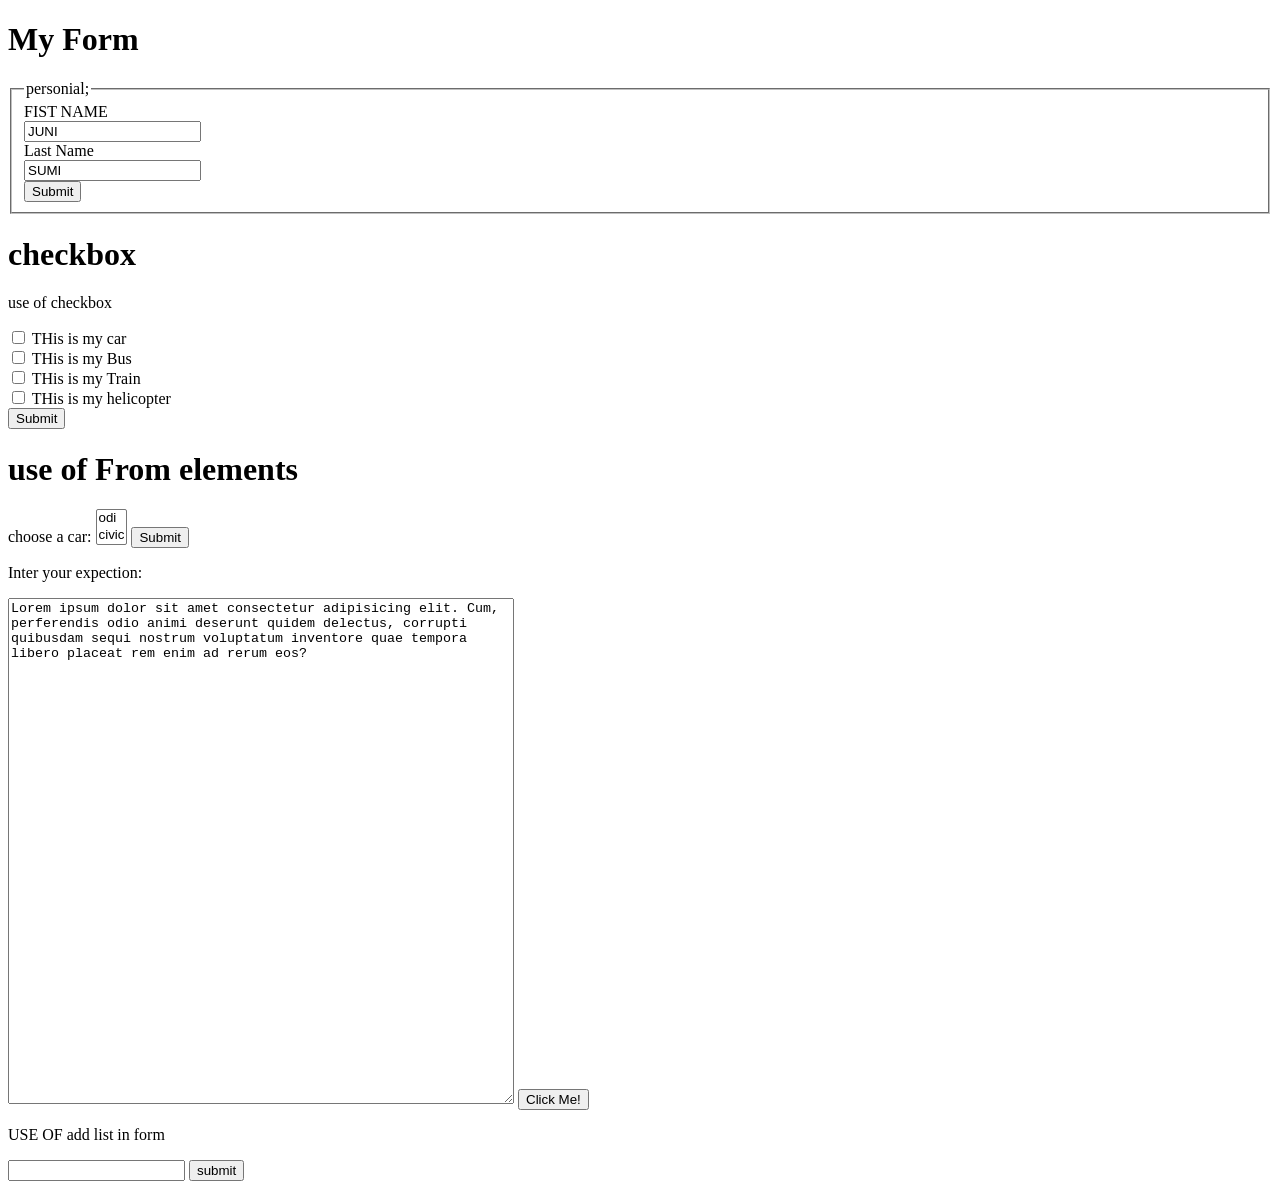
<file: cv2/index2.html>
<!DOCTYPE html>
<html lang="en">
  <head>
    <meta charset="UTF-8" />
    <meta name="viewport" content="width=device-width, initial-scale=1.0" />
    <title>Juni form</title>
  </head>

  <body>
    <h1>My Form</h1>
    <form action="/action_page.php" accept-charset="English" method="post"cautocomplete="on"  enctype="multipart/form-data" target="_blank" method="get">
        <fieldset>
            <legend>personial;</legend>
        <label for="fname">FIST NAME</label><br>
        <input type="text" id="fname" value="JUNI"><br>
        <label for="lname">Last Name</label><br>
        <input type="text" id="lname" value="SUMI"><br>
        <input type="submit" id="submit"><br>
        </fieldset>
        <h1>checkbox</h1>
        <p>use of checkbox</p>
        <input type="checkbox" id="veclie" name="veclie" name="CAR">
        <label for="veclie">THis is my car</label><br>
         <input type="checkbox" id="veclie" name="veclie" name="Bus">
        <label for="veclie">THis is my Bus</label><br>
         <input type="checkbox" id="veclie" name="veclie" name="Train">
        <label for="veclie">THis is my Train</label><br>
         <input type="checkbox" id="veclie" name="veclie" name="helicopter">
        <label for="veclie">THis is my helicopter</label><br>
        <input type="submit" id="submit">
        <br>
        <h1>use of From elements</h1>
        <label for="car" >choose a car:</label>
        <select name="car" id="veclie" size="2" multiple>
            <option value="car">odi</option>
            <option value="car">civic</option>
        </select>
        <input type="submit" name="submit">
        <br>
        <p>Inter your expection:</p>
        <textarea name="message" rows="10" cols="10" style="width: 500px; height: 500px;">Lorem ipsum dolor sit amet consectetur adipisicing elit. Cum, perferendis odio animi deserunt quidem delectus, corrupti quibusdam sequi nostrum voluptatum inventore quae tempora libero placeat rem enim ad rerum eos?</textarea>
        <button ty="button" onclick="alert('Hello World!')">Click Me!</button>
        <br>
        <p>USE OF add list in form</p>
        <input list="broweser" name="broweser">
        <datalist id="broweser">
           <option value="chrome"></option>
           <option value="edge"></option>
           <option value="opra"></option>
           <option value="uc broweser"></option>
        </datalist>
         <input type="submit" value="submit">

     
        
  </body>
</html>
</file>
<file: juni/FORM/style.css>
h1{
    text-align: center;
}
</file>
<file: CV/JUNI 2/JUNI 5/juni.css>
p{
    font-size: xx-large;background-color: blue;
}
h1{
    font-family: Impact, Haettenschweiler, 'Arial Narrow Bold', sans-serif;
    font-style: italic;
}
</file>
<file: CV/JUNI 2/JUNI 6/juni.css>
h4{
    text-align: center;
    font-family: 'Trebuchet MS', 'Lucida Sans Unicode', 'Lucida Grande', 'Lucida Sans', Arial, sans-serif;
    color: chartreuse;
    font-style: italic;
    font-size: larger;
}
h5 {
    font-family: Georgia, 'Times New Roman', Times, serif;
    color: yellow;
    font-style: oblique;
    font-size: larger;
    text-align: center;
    text-decoration: underline;
    background-color: black;
    border:  2px solid red;
}
h6 {
    font-family: 'Segoe UI', Tahoma, Geneva, Verdana, sans-serif;
    text-align: center;
    font-style: italic;
    color: black;
    font-size: x-large;
}
</file>
